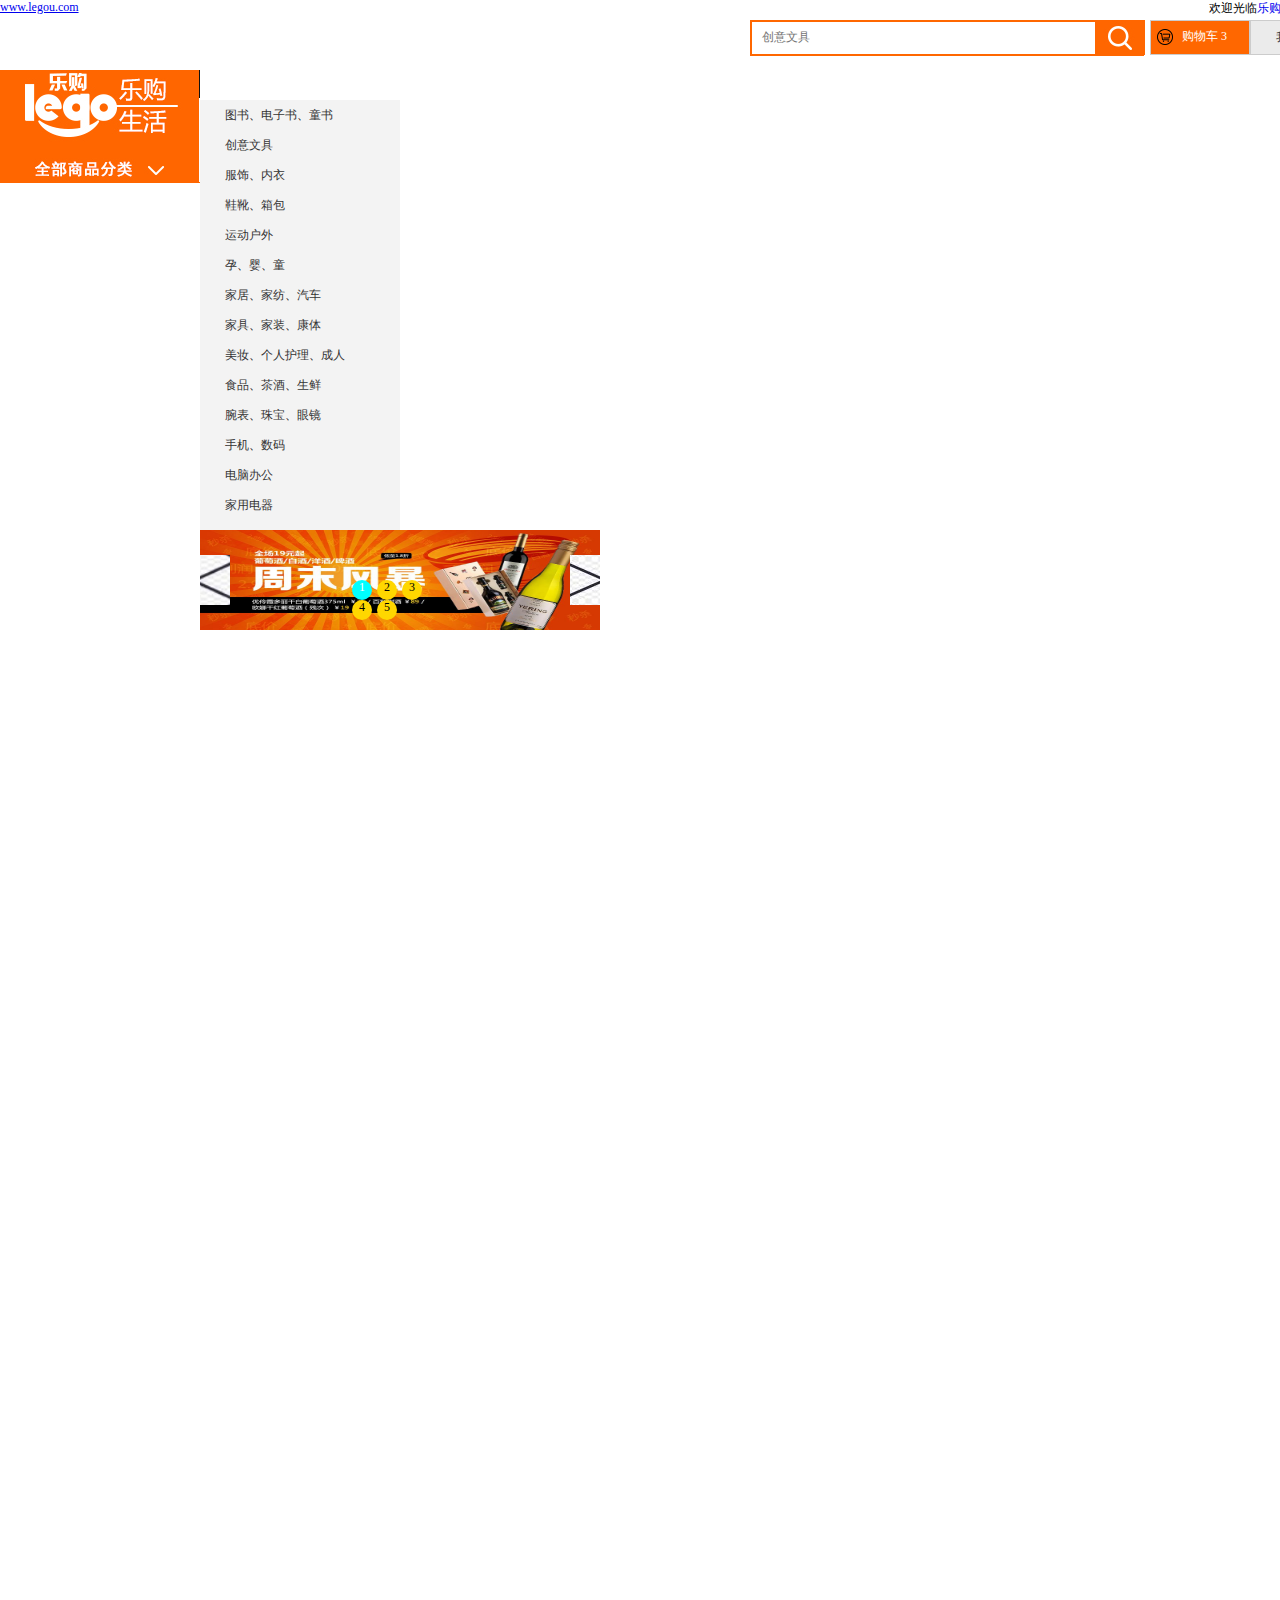
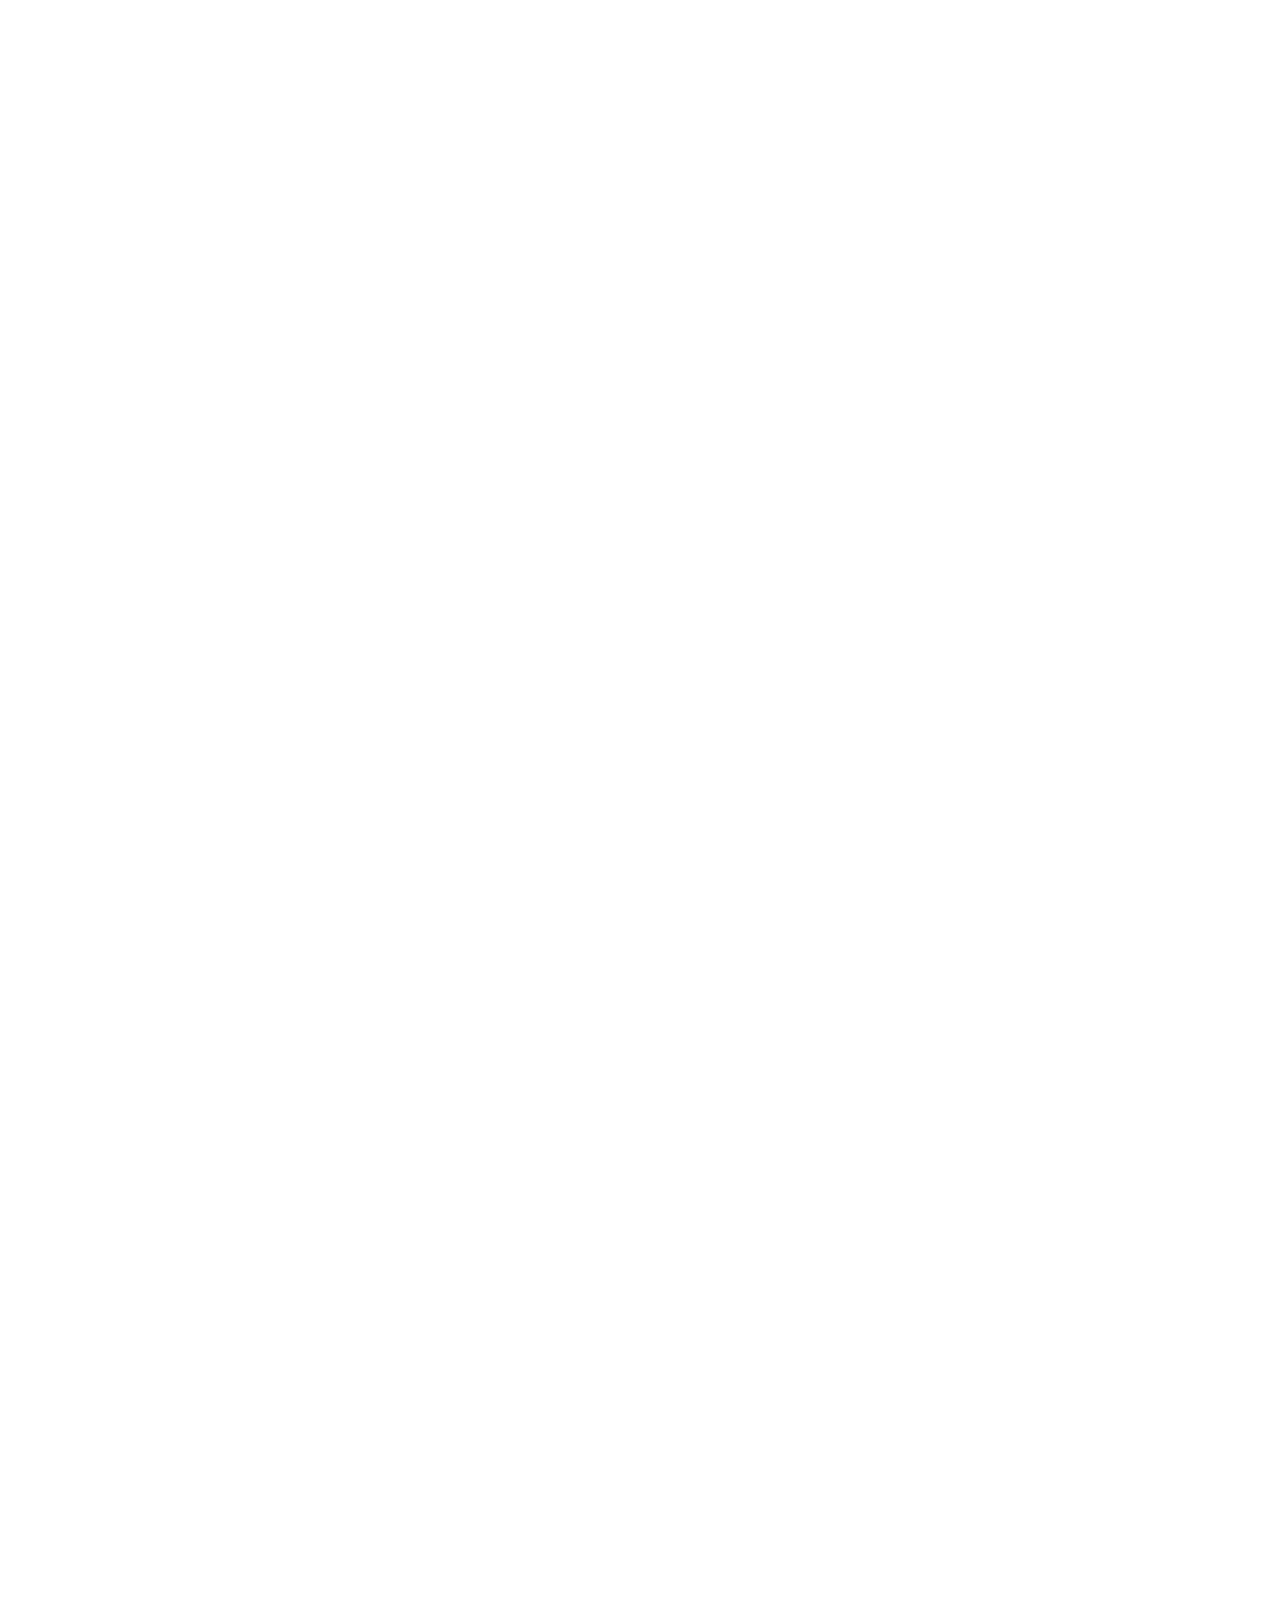
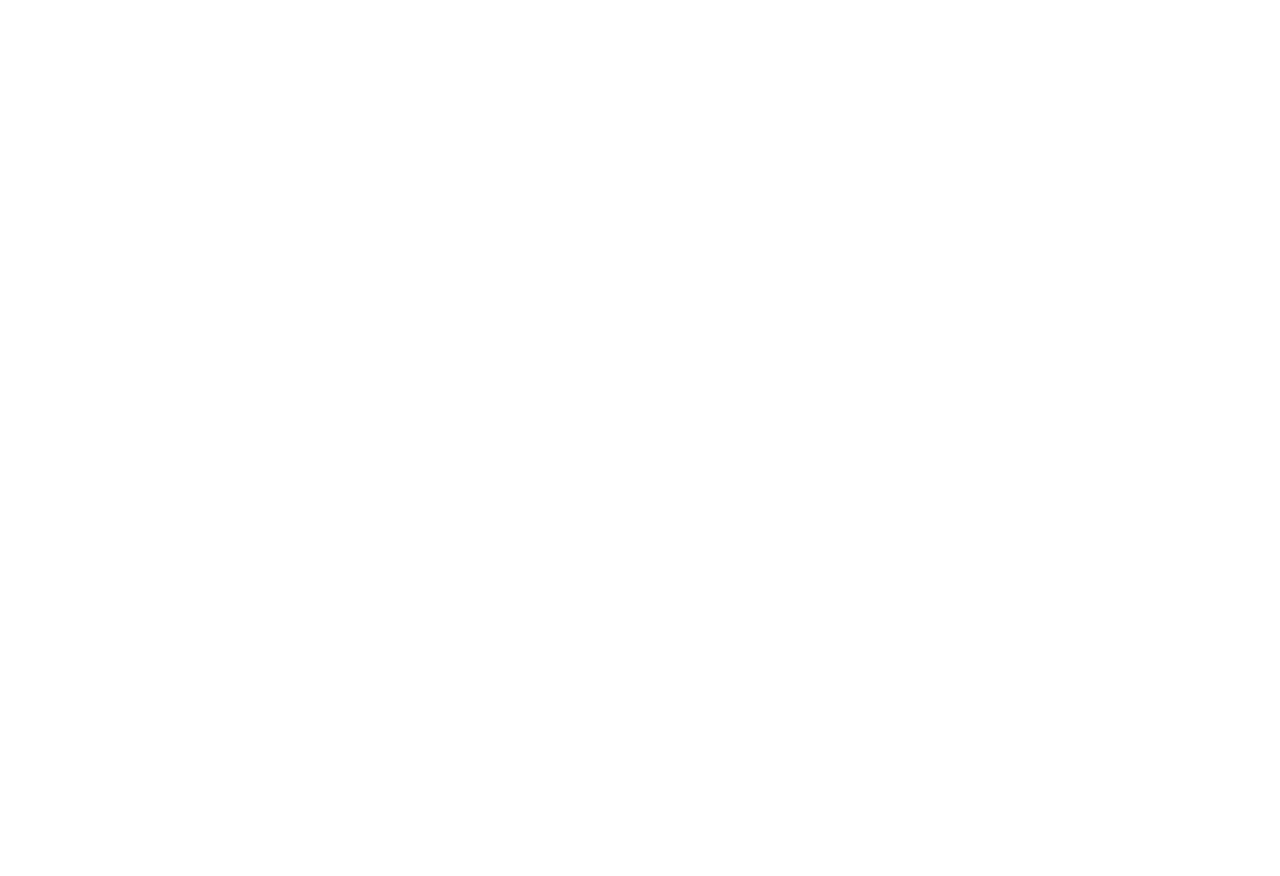
<file: code/ch3/index.html>
<!DOCTYPE html>
<html lang="en">
    <head>
        <meta charset="UTF-8">
        <meta name="viewport" content="width=device-width,initial-scale=1.0">
        <title>乐购(lego.COM)-正品低价、品质保障、配送及时、轻松购物！</title>
        <meta name="description"
          content="乐购LEGOU-专业的综合网上购物商城,销售家电、数码通讯、电脑、家居百货、服装服饰、母婴、图书、食品等数万个品牌优质商品.便捷、诚信的服务，为您提供愉悦的网上购物体验!"/>
    <meta name="Keywords" content="网上购物,网上商城,手机,笔记本,电脑,MP3,CD,VCD,DV,相机,数码,配件,手表,存储卡,乐购"/>
    <!--引入样式-->
     <link rel="stylesheet" href="../../css/reset.css">
     <link rel="stylesheet" href="../../css/common.css">
     <link rel="stylesheet" href="../../css/index.css">
     <!--轮播样式-->
     <link rel="stylesheet" href="../../css/slider.css">
    </head>
    <body>
        <!--1.顶部-->
        <div class="topbar">
      <!--内容容器-->
      <div class="container clearfix">
           <p class="fl"><a href="#">www.legou.com</a></p>
           <p class="fr"><span>欢迎光临<a class="title" href="#">乐购</a></span>,<span>请 <a href="#" class="login">登录</a>\<a class="register" href="#">注册</a></span></p>
      </div> 

        </div>
        <!--2.导航-->
        <div class="nav container">
          <!--搜索框 购物车 订单-->
             <div class="search-shopcart-order clearfix">
               <!--购物车和订单-->
                <div class="shopcart-order fr">
                      <button><span></span><span>购物车 </span><span>3</span></button>  
                      <button>我的订单</button>
                </div>
                <!--搜索框-->
             <div class="search-input fr">
                 <input class="search" placeholder="创意文具" type="text"> 
                 <span></span>
             </div>
             
            </div>
            <!--分类导航-->
             <div class="category-menu  clearfix">
                 <!--左侧-->
                 <div class="left-logo fl">
                     <img src="../../img/logo.jpg" alt="">
                 </div>
                 <!--右侧-->
                 <ul class="fr">
                     <li>图书</li>
                     <li>电子书</li>
                     <li>原创文学</li>
                     <li>服装</li>
                     <li>户外运动</li>
                     <li>孕婴童</li>
                     <li>家居</li>
                     <li>创意文具</li>
                     <li>地方特产</li>
                     <li>海外购</li>
                     <li>电器城</li>
                </ul>
             </div>
             
        </div>
        <!--3.分类导航和banner-->
        <div class="menu container clearfix">
            <!--左侧导航-->
            <div class="sidemenu fl">
                <ul>
                    <li>
                        <!--一级导航-->
                        <p class="title">
                        <a href="">图书</a>、<a href="">电子书</a>、<a href="">童书</a>
                        </p>
                        <!--二级导航-->
                        <div class="submenu">
                            子菜单1
                        </div>
                    </li>
                    <li>
                        <!--一级导航-->
                        <p class="title">
                        <a href="">创意文具</a>
                        </p>
                        <!--二级导航-->
                        <div class="submenu">
                            子菜单1
                        </div>
                    </li>
                    <li>
                        <!--一级导航-->
                        <p class="title">
                        <a href="">服饰</a>、<a href="">内衣</a>
                        </p>
                        <!--二级导航-->
                        <div class="submenu">
                            子菜单1
                        </div>
                    </li>
                    <li>
                        <!--一级导航-->
                        <p class="title">
                        <a href="">鞋靴</a>、<a href="">箱包</a>
                        </p>
                        <!--二级导航-->
                        <div class="submenu">
                            子菜单1
                        </div>
                    </li>
                    <li>
                        <!--一级导航-->
                        <p class="title">
                        <a href="">运动户外</a>
                        </p>
                        <!--二级导航-->
                        <div class="submenu">
                            子菜单1
                        </div>
                    </li>
                    <li>
                        <!--一级导航-->
                        <p class="title">
                        <a href="">孕</a>、<a href="">婴</a>、<a href="">童</a>
                        </p>
                        <!--二级导航-->
                        <div class="submenu">
                            子菜单1
                        </div>
                    </li>
                    <li>
                        <!--一级导航-->
                        <p class="title">
                        <a href="">家居</a>、<a href="">家纺</a>、<a href="">汽车</a>
                        </p>
                        <!--二级导航-->
                        <div class="submenu">
                            子菜单1
                        </div>
                    </li>
                    <li>
                        <!--一级导航-->
                        <p class="title">
                        <a href="">家具</a>、<a href="">家装</a>、<a href="">康体</a>
                        </p>
                        <!--二级导航-->
                        <div class="submenu">
                            子菜单1
                        </div>
                    </li>
                    <li>
                        <!--一级导航-->
                        <p class="title">
                        <a href="">美妆</a>、<a href="">个人护理</a>、<a href="">成人</a>
                        </p>
                        <!--二级导航-->
                        <div class="submenu">
                            子菜单1
                        </div>
                    </li>
                    <li>
                        <!--一级导航-->
                        <p class="title">
                        <a href="">食品</a>、<a href="">茶酒</a>、<a href="">生鲜</a>
                        </p>
                        <!--二级导航-->
                        <div class="submenu">
                            子菜单1
                        </div>
                    </li>
                    <li>
                        <!--一级导航-->
                        <p class="title">
                        <a href="">腕表</a>、<a href="">珠宝</a>、<a href="">眼镜</a>
                        </p>
                        <!--二级导航-->
                        <div class="submenu">
                            子菜单1
                        </div>
                    </li>
                    <li>
                        <!--一级导航-->
                        <p class="title">
                        <a href="">手机</a>、<a href="">数码</a>
                        </p>
                        <!--二级导航-->
                        <div class="submenu">
                            子菜单1
                        </div>
                    </li>
                    <li>
                        <!--一级导航-->
                        <p class="title">
                        <a href="">电脑办公</a>
                        </p>
                        <!--二级导航-->
                        <div class="submenu">
                            子菜单1
                        </div>
                    </li>
                    <li>
                        <!--一级导航-->
                        <p class="title">
                        <a href="">家用电器</a>
                        </p>
                        <!--二级导航-->
                        <div class="submenu">
                            子菜单1
                        </div>
                    </li>
                </ul>
            </div>
            <!--右侧banner-->
            <div class="banner fr">
                <!--轮播容器-->
                		<!--轮播开始-->
		<div class="pptbox" id="bannerInner">
			<!--轮播的内容-->
			<ul class="innerwrapper">
				<li>
					<a href="#"><img src="../../img/banner1.jpg" /></a>
				</li>
				<li>
					<a href="#"><img src="../../img/banner2.jpg" /></a>
				</li>
				<li>
					<a href="#"><img src="../../img/banner3.jpg" /></a>
				</li>
				<li>
					<a href="#"><img src="../../img/banner4.jpg" /></a>
				</li>
				<li>
					<a href="#"><img src="../../img/banner5.jpg" /></a>
				</li>
			</ul>
			<!--数字控制器-->
			<ul class="controls">
				<li class="current">1</li>
				<li>2</li>
				<li>3</li>
				<li>4</li>
				<li>5</li>
			</ul>
			<!--按钮控制器-->
			<span class="btnleft"></span>
			<span class="btnright"></span>
		</div>
            </div>
        </div>
        <!--4.今日推荐-->
        <div class="recommend container">

        </div>
        <!--5.电子书-->
        <div class="ebooks container">

        </div> 

     
        <!--6.服装-->
        <div class="clothes container"> 

        </div>
        <!--7.户外运动-->
        <div class="sport container">

        </div>
        <!--8.童装-->
        <div class="children-clothe container">

        </div>
        <!--9.家居日用-->
        <div class="daily container">

        </div>
        <!--10.推广商品-->
        <div class="promotion container">

        </div>
        <!--11.尾部-->
        <div class="footer">

        </div>
        <!--引入jquery.min.js-->
        <script src="../../js/jquery-1.11.0.js"></script>
        <!--引入轮播插件-->
        <script src="../../js/slider.js"></script>
        <!--引入自己写的js文件-->
        <script src="../../js/index.js"></script>
    </body>
</html>
</file>
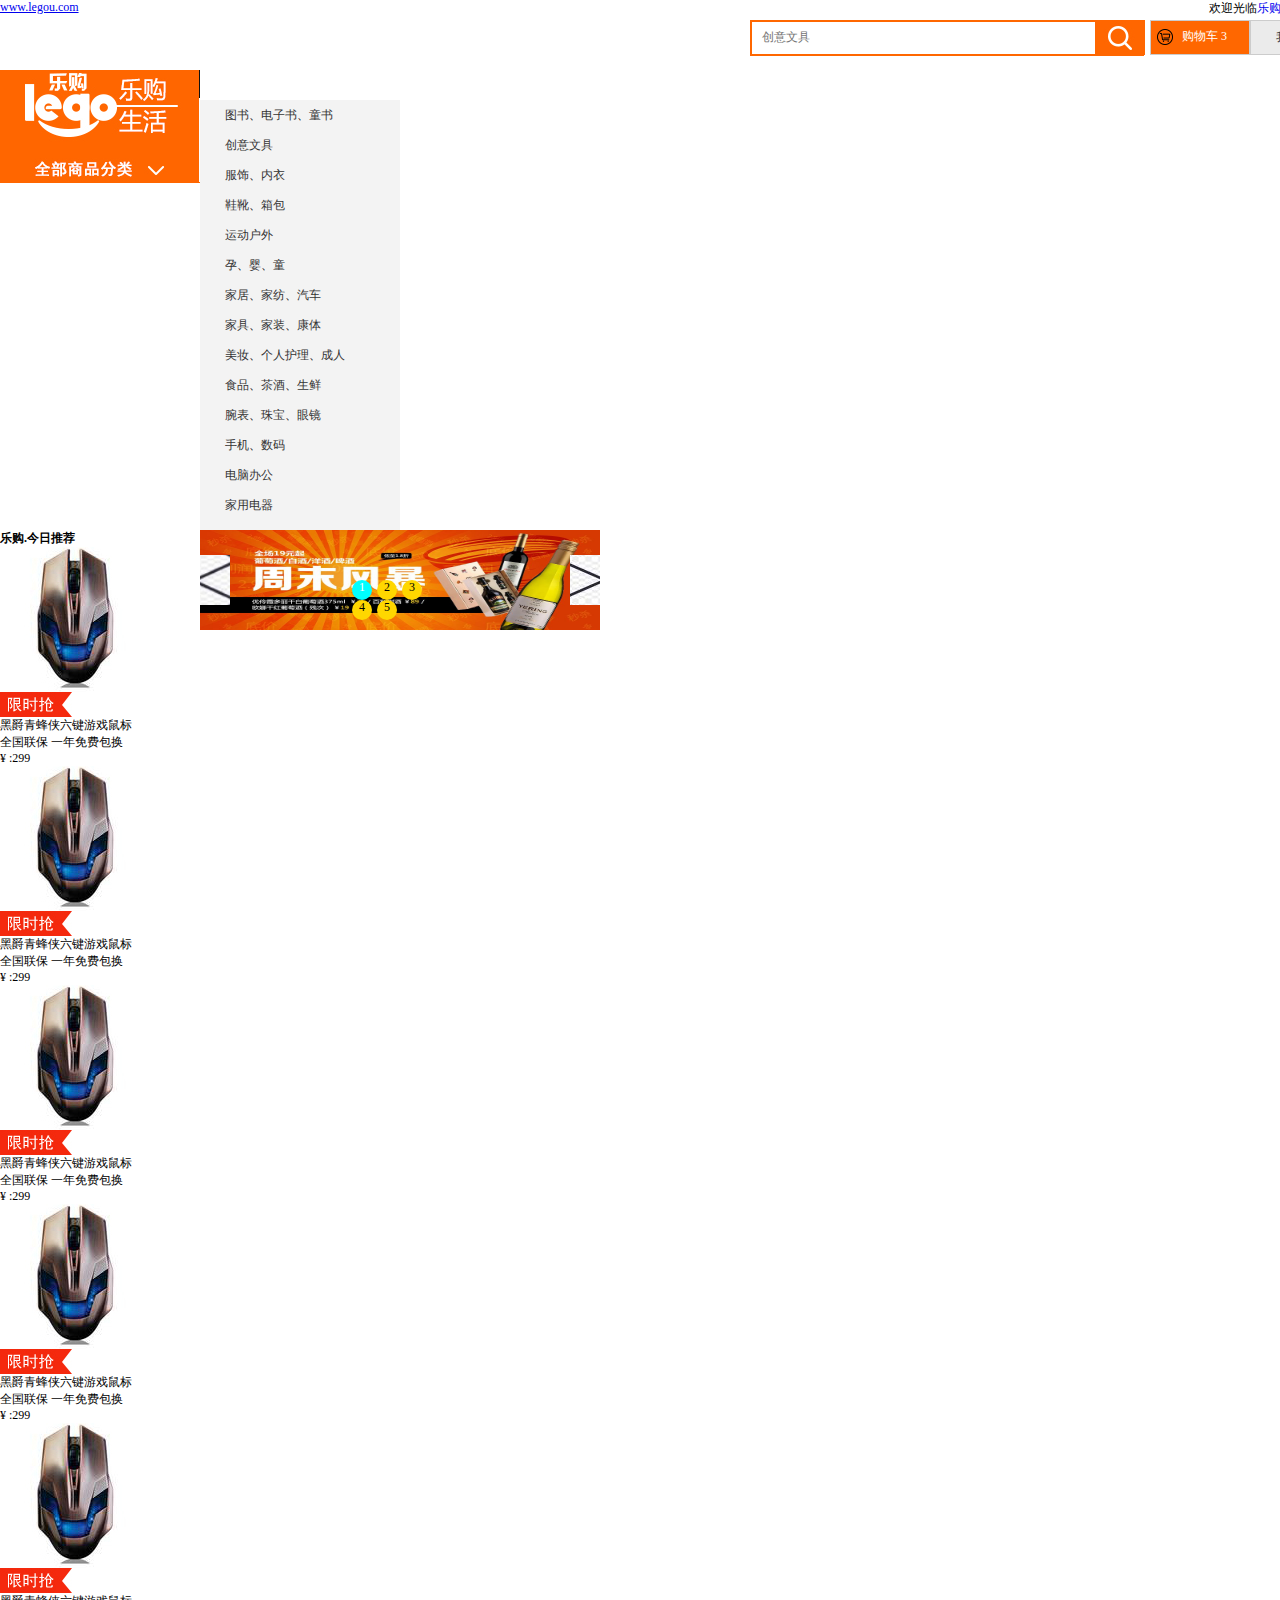
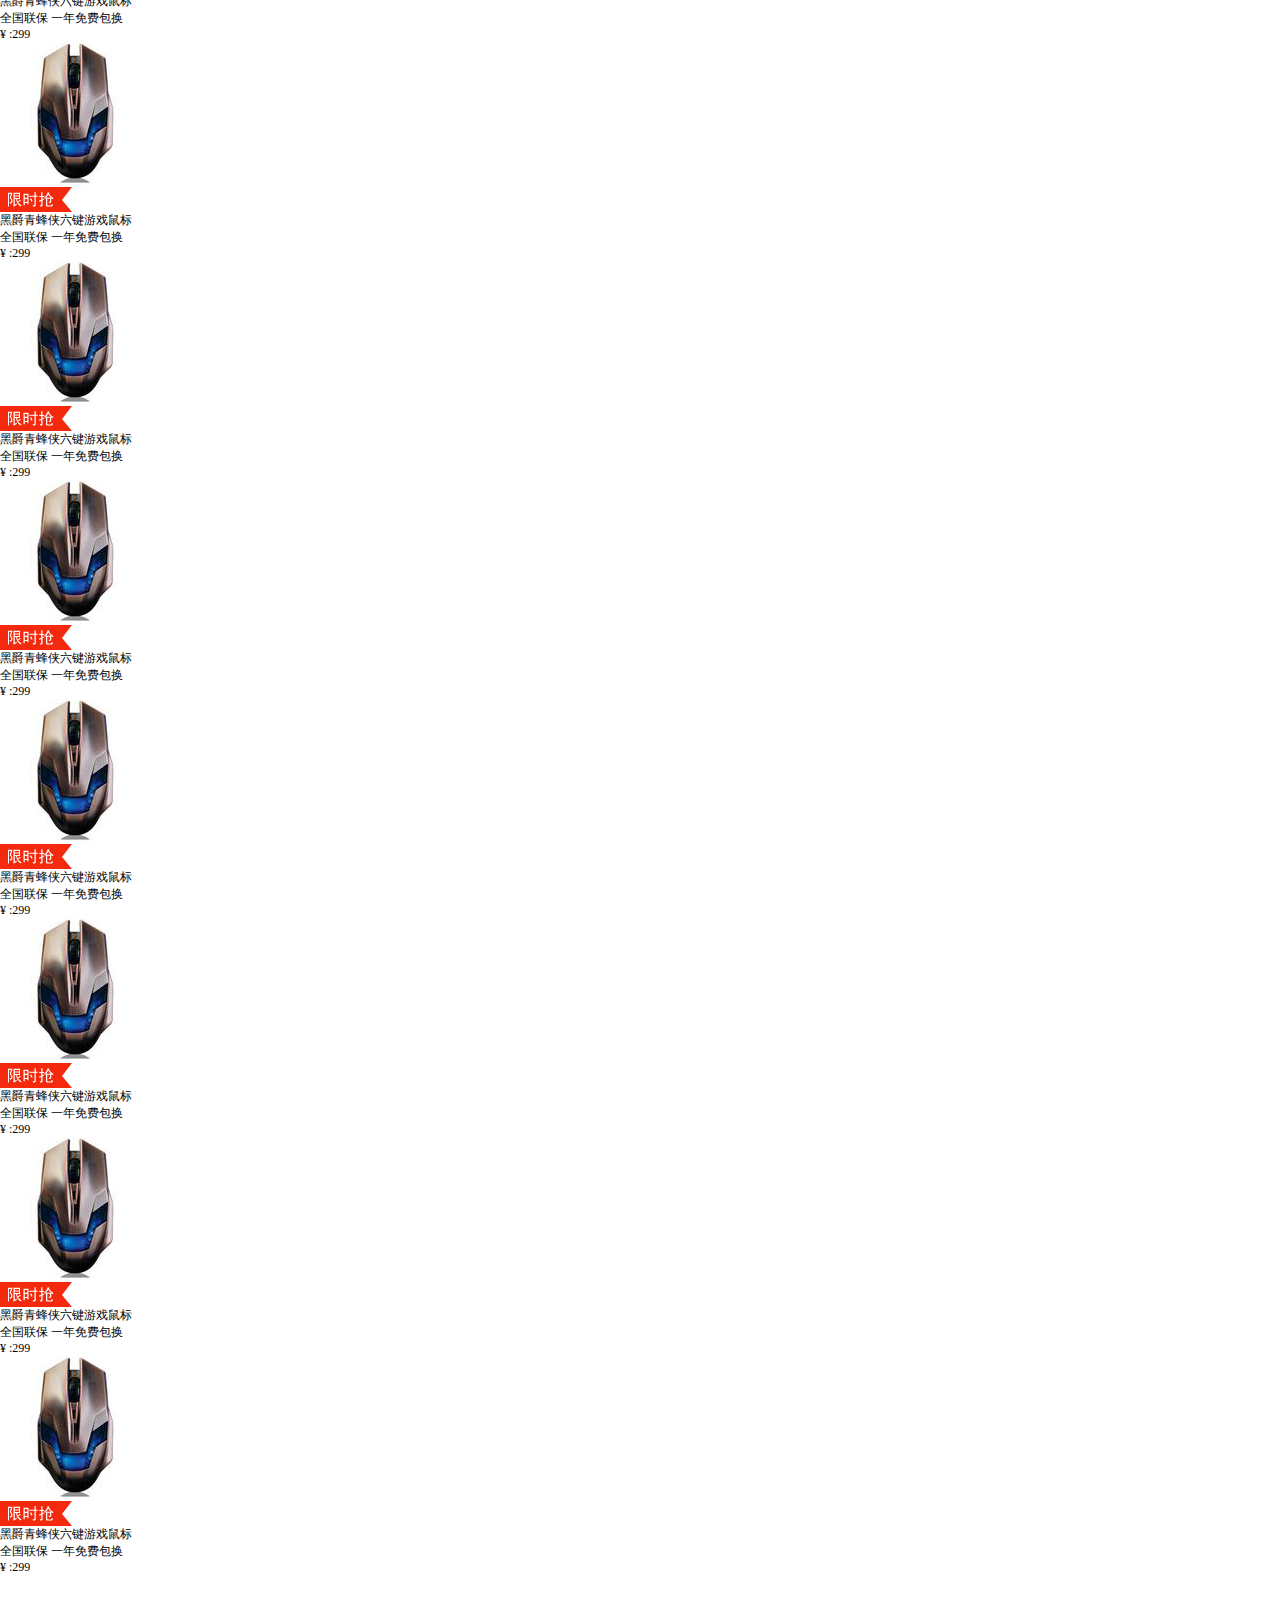
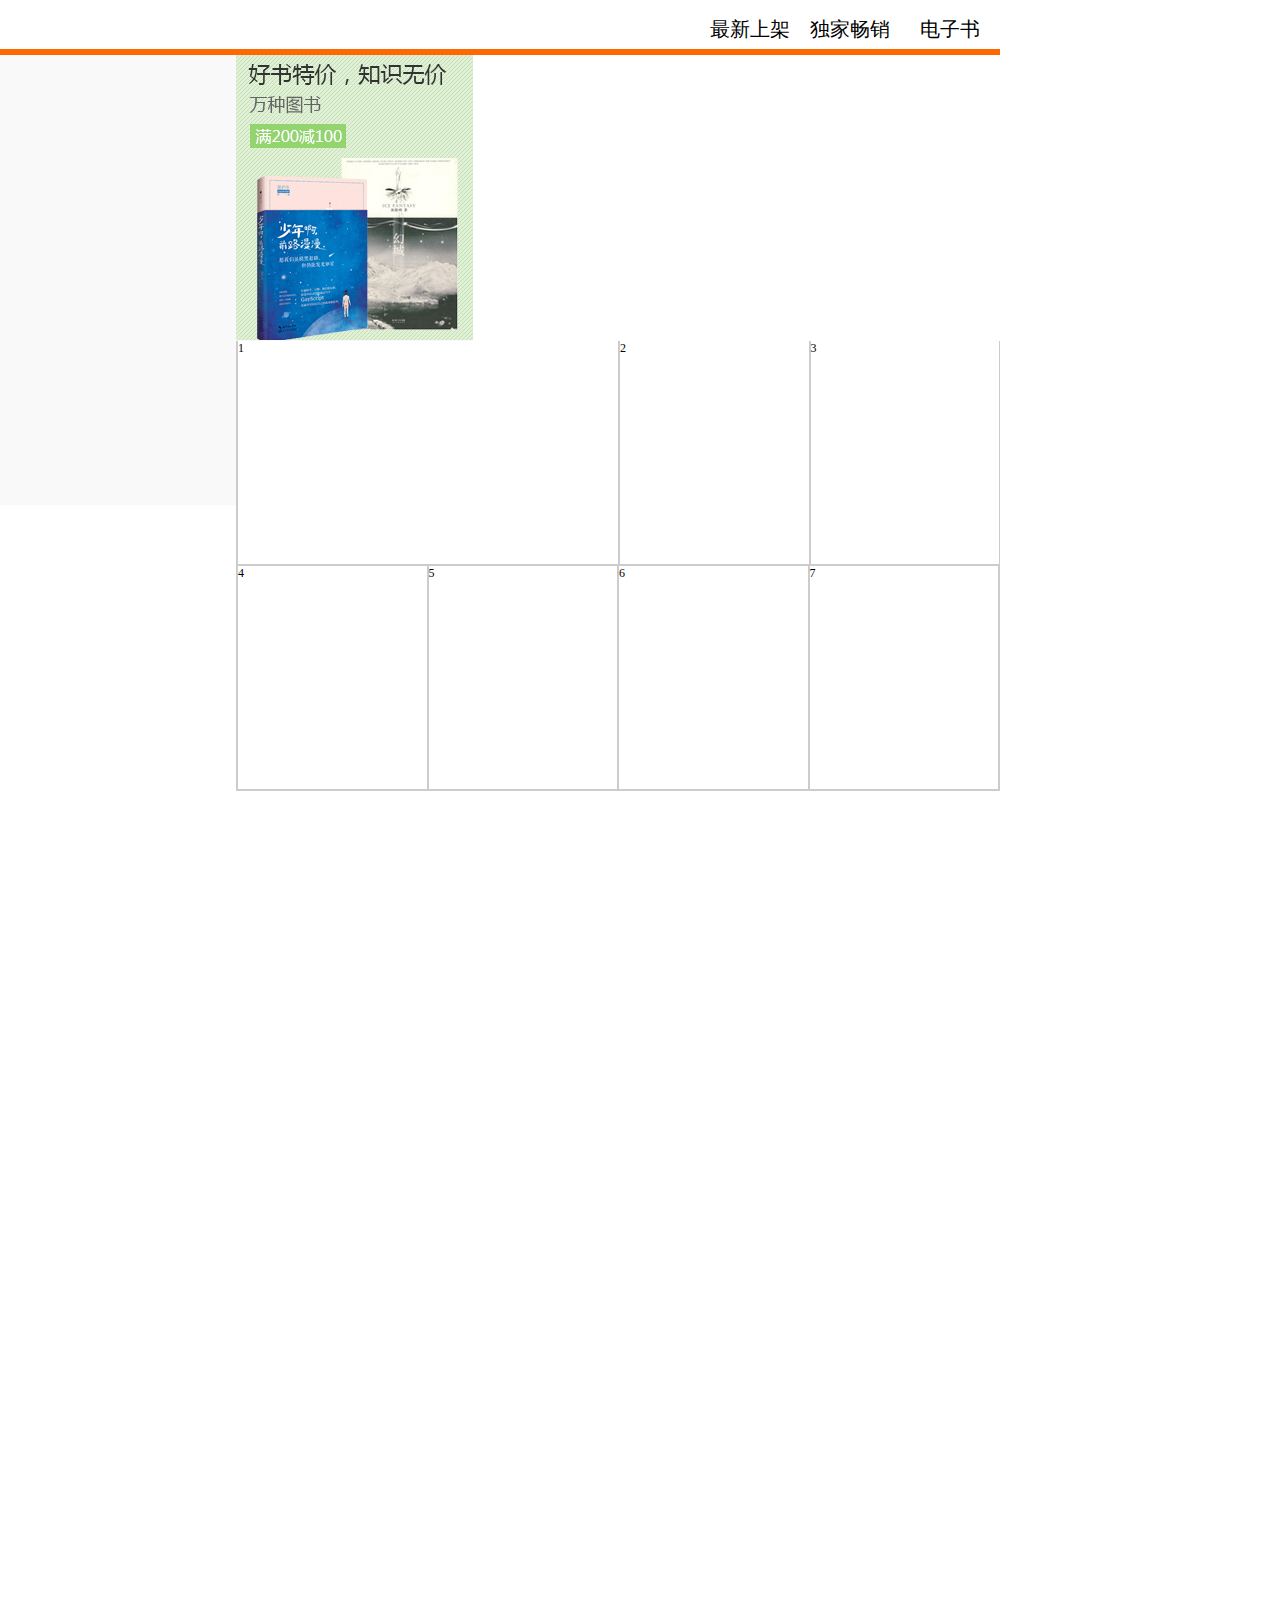
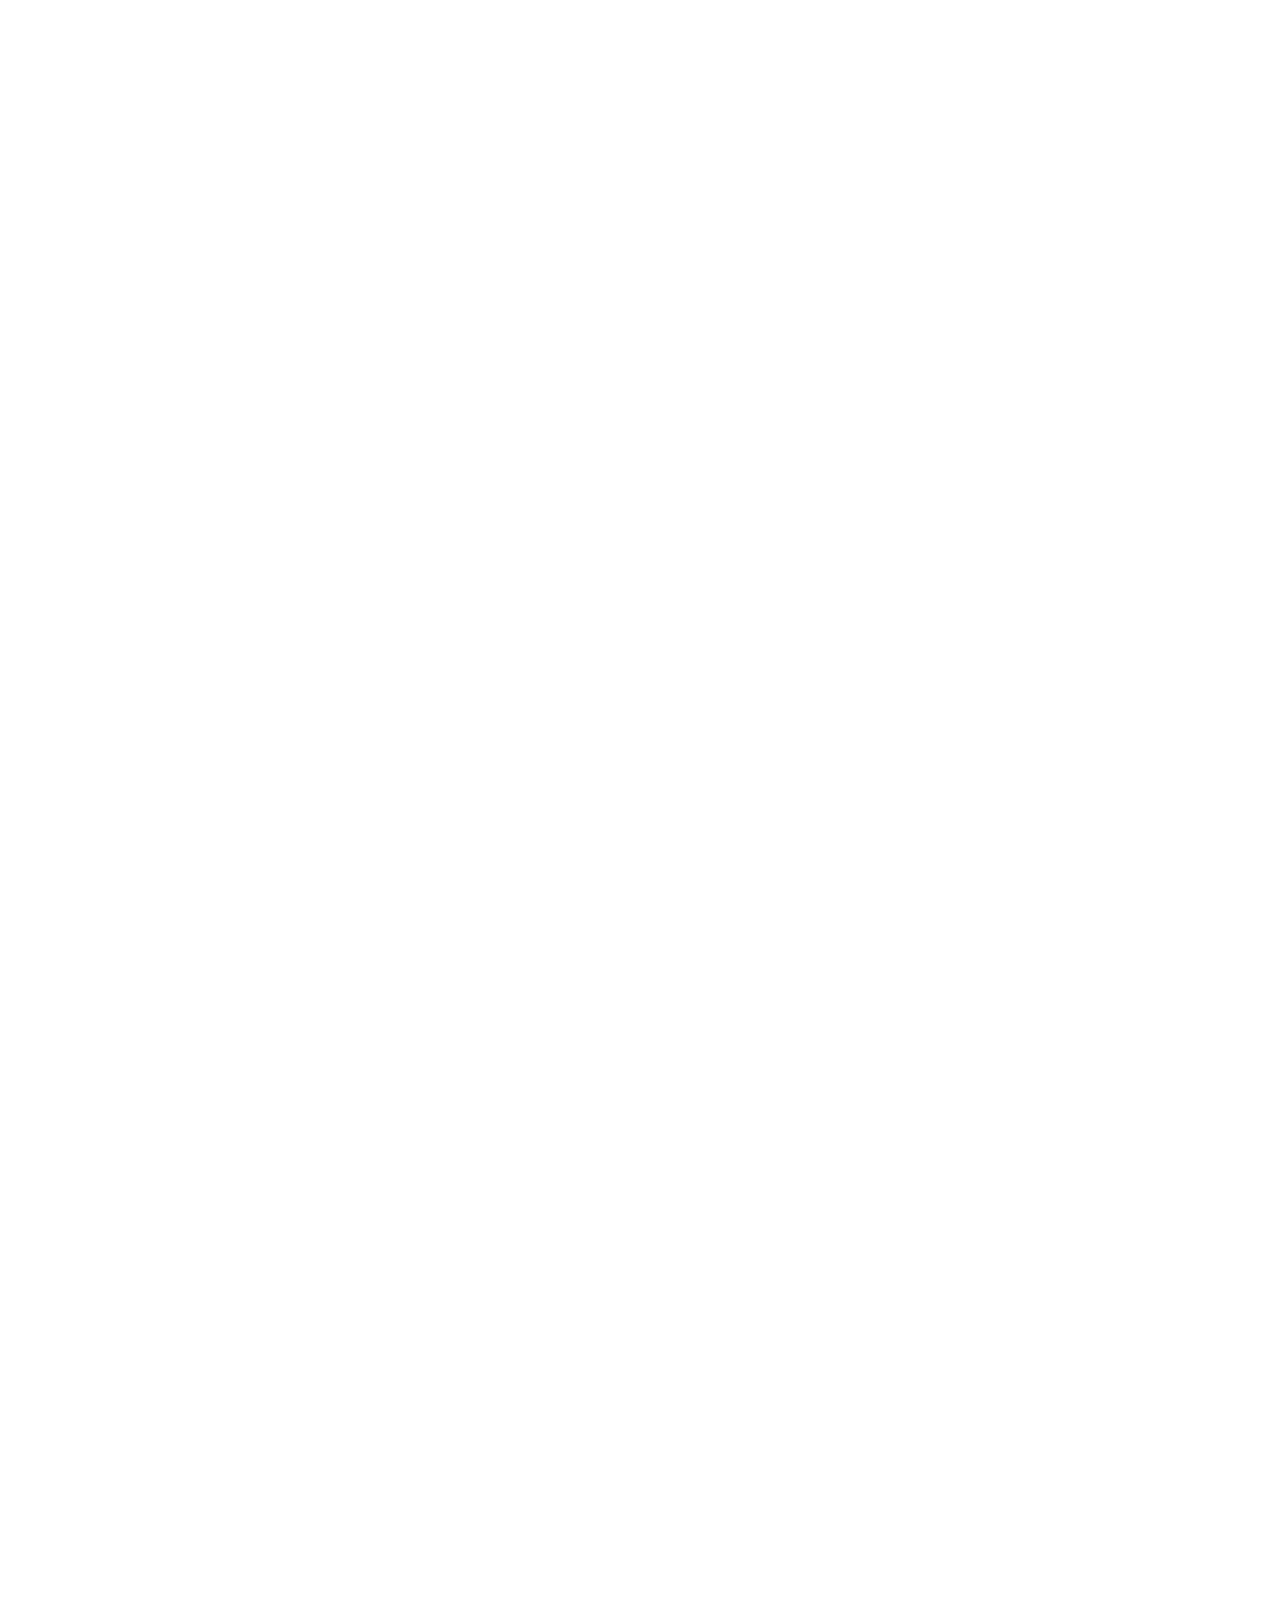
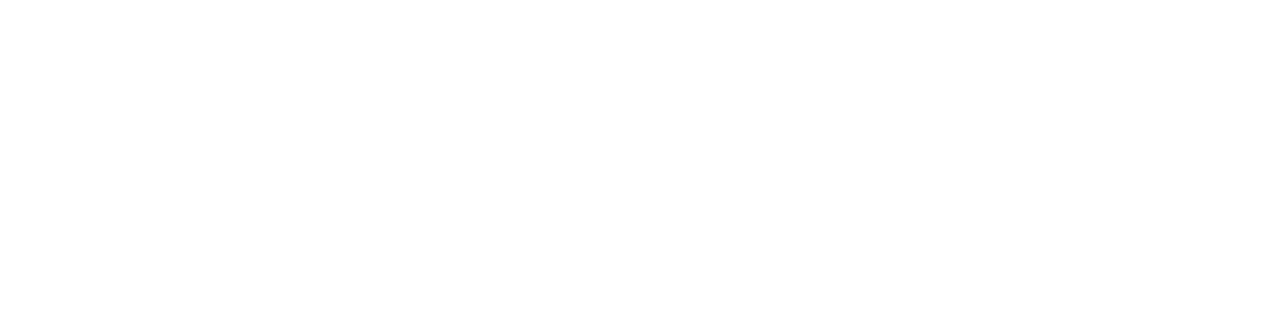
<file: code/ch4/index.html>
<!DOCTYPE html>
<html lang="en">
    <head>
        <meta charset="UTF-8">
        <meta name="viewport" content="width=device-width,initial-scale=1.0">
        <title>乐购(lego.COM)-正品低价、品质保障、配送及时、轻松购物！</title>
        <meta name="description"
          content="乐购LEGOU-专业的综合网上购物商城,销售家电、数码通讯、电脑、家居百货、服装服饰、母婴、图书、食品等数万个品牌优质商品.便捷、诚信的服务，为您提供愉悦的网上购物体验!"/>
    <meta name="Keywords" content="网上购物,网上商城,手机,笔记本,电脑,MP3,CD,VCD,DV,相机,数码,配件,手表,存储卡,乐购"/>
    <!--引入样式-->
     <link rel="stylesheet" href="../../css/reset.css">
     <link rel="stylesheet" href="../../css/common.css">
     <link rel="stylesheet" href="../../css/index.css">
     <!--轮播样式-->
     <link rel="stylesheet" href="../../css/slider.css">
    </head>
    <body>
        <!--1.顶部-->
        <div class="topbar">
      <!--内容容器-->
      <div class="container clearfix">
           <p class="fl"><a href="#">www.legou.com</a></p>
           <p class="fr"><span>欢迎光临<a class="title" href="#">乐购</a></span>,<span>请 <a href="#" class="login">登录</a>\<a class="register" href="#">注册</a></span></p>
      </div> 

        </div>
        <!--2.导航-->
        <div class="nav container">
          <!--搜索框 购物车 订单-->
             <div class="search-shopcart-order clearfix">
               <!--购物车和订单-->
                <div class="shopcart-order fr">
                      <button><span></span><span>购物车 </span><span>3</span></button>  
                      <button>我的订单</button>
                </div>
                <!--搜索框-->
             <div class="search-input fr">
                 <input class="search" placeholder="创意文具" type="text"> 
                 <span></span>
             </div>
             
            </div>
            <!--分类导航-->
             <div class="category-menu  clearfix">
                 <!--左侧-->
                 <div class="left-logo fl">
                     <img src="../../img/logo.jpg" alt="">
                 </div>
                 <!--右侧-->
                 <ul class="fr">
                     <li>图书</li>
                     <li>电子书</li>
                     <li>原创文学</li>
                     <li>服装</li>
                     <li>户外运动</li>
                     <li>孕婴童</li>
                     <li>家居</li>
                     <li>创意文具</li>
                     <li>地方特产</li>
                     <li>海外购</li>
                     <li>电器城</li>
                </ul>
             </div>
             
        </div>
        <!--3.分类导航和banner-->
        <div class="menu container clearfix">
            <!--左侧导航-->
            <div class="sidemenu fl">
                <ul>
                    <li>
                        <!--一级导航-->
                        <p class="title">
                        <a href="">图书</a>、<a href="">电子书</a>、<a href="">童书</a>
                        </p>
                        <!--二级导航-->
                        <div class="submenu">
                            子菜单1
                        </div>
                    </li>
                    <li>
                        <!--一级导航-->
                        <p class="title">
                        <a href="">创意文具</a>
                        </p>
                        <!--二级导航-->
                        <div class="submenu">
                            子菜单1
                        </div>
                    </li>
                    <li>
                        <!--一级导航-->
                        <p class="title">
                        <a href="">服饰</a>、<a href="">内衣</a>
                        </p>
                        <!--二级导航-->
                        <div class="submenu">
                            子菜单1
                        </div>
                    </li>
                    <li>
                        <!--一级导航-->
                        <p class="title">
                        <a href="">鞋靴</a>、<a href="">箱包</a>
                        </p>
                        <!--二级导航-->
                        <div class="submenu">
                            子菜单1
                        </div>
                    </li>
                    <li>
                        <!--一级导航-->
                        <p class="title">
                        <a href="">运动户外</a>
                        </p>
                        <!--二级导航-->
                        <div class="submenu">
                            子菜单1
                        </div>
                    </li>
                    <li>
                        <!--一级导航-->
                        <p class="title">
                        <a href="">孕</a>、<a href="">婴</a>、<a href="">童</a>
                        </p>
                        <!--二级导航-->
                        <div class="submenu">
                            子菜单1
                        </div>
                    </li>
                    <li>
                        <!--一级导航-->
                        <p class="title">
                        <a href="">家居</a>、<a href="">家纺</a>、<a href="">汽车</a>
                        </p>
                        <!--二级导航-->
                        <div class="submenu">
                            子菜单1
                        </div>
                    </li>
                    <li>
                        <!--一级导航-->
                        <p class="title">
                        <a href="">家具</a>、<a href="">家装</a>、<a href="">康体</a>
                        </p>
                        <!--二级导航-->
                        <div class="submenu">
                            子菜单1
                        </div>
                    </li>
                    <li>
                        <!--一级导航-->
                        <p class="title">
                        <a href="">美妆</a>、<a href="">个人护理</a>、<a href="">成人</a>
                        </p>
                        <!--二级导航-->
                        <div class="submenu">
                            子菜单1
                        </div>
                    </li>
                    <li>
                        <!--一级导航-->
                        <p class="title">
                        <a href="">食品</a>、<a href="">茶酒</a>、<a href="">生鲜</a>
                        </p>
                        <!--二级导航-->
                        <div class="submenu">
                            子菜单1
                        </div>
                    </li>
                    <li>
                        <!--一级导航-->
                        <p class="title">
                        <a href="">腕表</a>、<a href="">珠宝</a>、<a href="">眼镜</a>
                        </p>
                        <!--二级导航-->
                        <div class="submenu">
                            子菜单1
                        </div>
                    </li>
                    <li>
                        <!--一级导航-->
                        <p class="title">
                        <a href="">手机</a>、<a href="">数码</a>
                        </p>
                        <!--二级导航-->
                        <div class="submenu">
                            子菜单1
                        </div>
                    </li>
                    <li>
                        <!--一级导航-->
                        <p class="title">
                        <a href="">电脑办公</a>
                        </p>
                        <!--二级导航-->
                        <div class="submenu">
                            子菜单1
                        </div>
                    </li>
                    <li>
                        <!--一级导航-->
                        <p class="title">
                        <a href="">家用电器</a>
                        </p>
                        <!--二级导航-->
                        <div class="submenu">
                            子菜单1
                        </div>
                    </li>
                </ul>
            </div>
            <!--右侧banner-->
            <div class="banner fr">
                <!--轮播容器-->
                		<!--轮播开始-->
		<div class="pptbox" id="bannerInner">
			<!--轮播的内容-->
			<ul class="innerwrapper">
				<li>
					<a href="#"><img src="../../img/banner1.jpg" /></a>
				</li>
				<li>
					<a href="#"><img src="../../img/banner2.jpg" /></a>
				</li>
				<li>
					<a href="#"><img src="../../img/banner3.jpg" /></a>
				</li>
				<li>
					<a href="#"><img src="../../img/banner4.jpg" /></a>
				</li>
				<li>
					<a href="#"><img src="../../img/banner5.jpg" /></a>
				</li>
			</ul>
			<!--数字控制器-->
			<ul class="controls">
				<li class="current">1</li>
				<li>2</li>
				<li>3</li>
				<li>4</li>
				<li>5</li>
			</ul>
			<!--按钮控制器-->
			<span class="btnleft"></span>
			<span class="btnright"></span>
		</div>
            </div>
        </div>
        <!--4.今日推荐-->
        <div class="recommend container">
            <!--标题-->
            <h1 class="title">
                乐购.今日推荐
                </h1>
            <!--推荐内容-->
            <div class="recommend-content">
                <ul>
                    <li>
                        <img src="../../img/mouse.jpg" alt="">
                        <p class="limit-time"><img src="../../img/limitTime.jpg" alt=""></p>
                        <p class="desc">黑爵青蜂侠六键游戏鼠标</p>
                        <p class="text">全国联保 一年免费包换</p>
                        <p class="price">&yen; :299</p>
                    </li>
                    <li>
                        <img src="../../img/mouse.jpg" alt="">
                        <p class="limit-time"><img src="../../img/limitTime.jpg" alt=""></p>
                        <p class="desc">黑爵青蜂侠六键游戏鼠标</p>
                        <p class="text">全国联保 一年免费包换</p>
                        <p class="price">&yen; :299</p>
                    </li>
                    <li>
                        <img src="../../img/mouse.jpg" alt="">
                        <p class="limit-time"><img src="../../img/limitTime.jpg" alt=""></p>
                        <p class="desc">黑爵青蜂侠六键游戏鼠标</p>
                        <p class="text">全国联保 一年免费包换</p>
                        <p class="price">&yen; :299</p>
                    </li>
                    <li>
                        <img src="../../img/mouse.jpg" alt="">
                        <p class="limit-time"><img src="../../img/limitTime.jpg" alt=""></p>
                        <p class="desc">黑爵青蜂侠六键游戏鼠标</p>
                        <p class="text">全国联保 一年免费包换</p>
                        <p class="price">&yen; :299</p>
                    </li>
                    <li>
                        <img src="../../img/mouse.jpg" alt="">
                        <p class="limit-time"><img src="../../img/limitTime.jpg" alt=""></p>
                        <p class="desc">黑爵青蜂侠六键游戏鼠标</p>
                        <p class="text">全国联保 一年免费包换</p>
                        <p class="price">&yen; :299</p>
                    </li>
                    <li>
                        <img src="../../img/mouse.jpg" alt="">
                        <p class="limit-time"><img src="../../img/limitTime.jpg" alt=""></p>
                        <p class="desc">黑爵青蜂侠六键游戏鼠标</p>
                        <p class="text">全国联保 一年免费包换</p>
                        <p class="price">&yen; :299</p>
                    </li>
                    <li>
                        <img src="../../img/mouse.jpg" alt="">
                        <p class="limit-time"><img src="../../img/limitTime.jpg" alt=""></p>
                        <p class="desc">黑爵青蜂侠六键游戏鼠标</p>
                        <p class="text">全国联保 一年免费包换</p>
                        <p class="price">&yen; :299</p>
                    </li>
                    <li>
                        <img src="../../img/mouse.jpg" alt="">
                        <p class="limit-time"><img src="../../img/limitTime.jpg" alt=""></p>
                        <p class="desc">黑爵青蜂侠六键游戏鼠标</p>
                        <p class="text">全国联保 一年免费包换</p>
                        <p class="price">&yen; :299</p>
                    </li>
                    <li>
                        <img src="../../img/mouse.jpg" alt="">
                        <p class="limit-time"><img src="../../img/limitTime.jpg" alt=""></p>
                        <p class="desc">黑爵青蜂侠六键游戏鼠标</p>
                        <p class="text">全国联保 一年免费包换</p>
                        <p class="price">&yen; :299</p>
                    </li>
                    <li>
                        <img src="../../img/mouse.jpg" alt="">
                        <p class="limit-time"><img src="../../img/limitTime.jpg" alt=""></p>
                        <p class="desc">黑爵青蜂侠六键游戏鼠标</p>
                        <p class="text">全国联保 一年免费包换</p>
                        <p class="price">&yen; :299</p>
                    </li>
                    <li>
                        <img src="../../img/mouse.jpg" alt="">
                        <p class="limit-time"><img src="../../img/limitTime.jpg" alt=""></p>
                        <p class="desc">黑爵青蜂侠六键游戏鼠标</p>
                        <p class="text">全国联保 一年免费包换</p>
                        <p class="price">&yen; :299</p>
                    </li>
                    <li>
                        <img src="../../img/mouse.jpg" alt="">
                        <p class="limit-time"><img src="../../img/limitTime.jpg" alt=""></p>
                        <p class="desc">黑爵青蜂侠六键游戏鼠标</p>
                        <p class="text">全国联保 一年免费包换</p>
                        <p class="price">&yen; :299</p>
                    </li>
                    
                    
                </ul>
                </div>
            </div>
        <!--5.电子书-->
        <div class="ebooks container clearfix">
            
        <!--左侧盒子-->
        <div class="left-box fl">
            <!--顶部-->
            <div class="top clearfix">
                <!--标题-->
                <!--导航-->
            <ul class="fr">
                <li>最新上架</li>
                <li>独家畅销</li>
                <li>电子书</li>
            </ul>
        </div>
                <!--内容-->
                <div class="content clearfix">
                    <!--左侧广告-->
                    <div class="ads fl"></div>
                    <div class="top-img"></div>
                        <img src="../../img/top-img.jpg">
                    <div class="buttom-text"></div>
                        <ul>
                            <li></li>
                            <li></li>
                            <li></li>
                            <li></li>
                            <li></li>
                            <li></li>
                            <li></li>
                            <li></li>
                            <li></li>
                            <li></li>
                            <li></li>
                            <li></li>
                        </ul>
                    <!--右侧列表-->
                    <div class="ebooks-list fr">
                        <ul>
                            <li>1</li>
                            <li>2</li>
                            <li>3</li>
                            <li>4</li>
                            <li>5</li>
                            <li>6</li>
                            <li>7</li>
                            
                        </ul>

                    </div>

                </div>
                <h1 class="title fl"></h1>
                
            </div>
        </div>
        <!--右侧盒子-->
        <div class="right-box fr">

        </div>
        </div> 

     
        <!--6.服装-->
        <div class="clothes container"> 

        </div>
        <!--7.户外运动-->
        <div class="sport container">

        </div>
        <!--8.童装-->
        <div class="children-clothe container">

        </div>
        <!--9.家居日用-->
        <div class="daily container">

        </div>
        <!--10.推广商品-->
        <div class="promotion container">

        </div>
        <!--11.尾部-->
        <div class="footer">

        </div>
        <!--引入jquery.min.js-->
        <script src="../../js/jquery-1.11.0.js"></script>
        <!--引入轮播插件-->
        <script src="../../js/slider.js"></script>
        <!--引入自己写的js文件-->
        <script src="../../js/index.js"></script>
    </body>
</html>
</file>
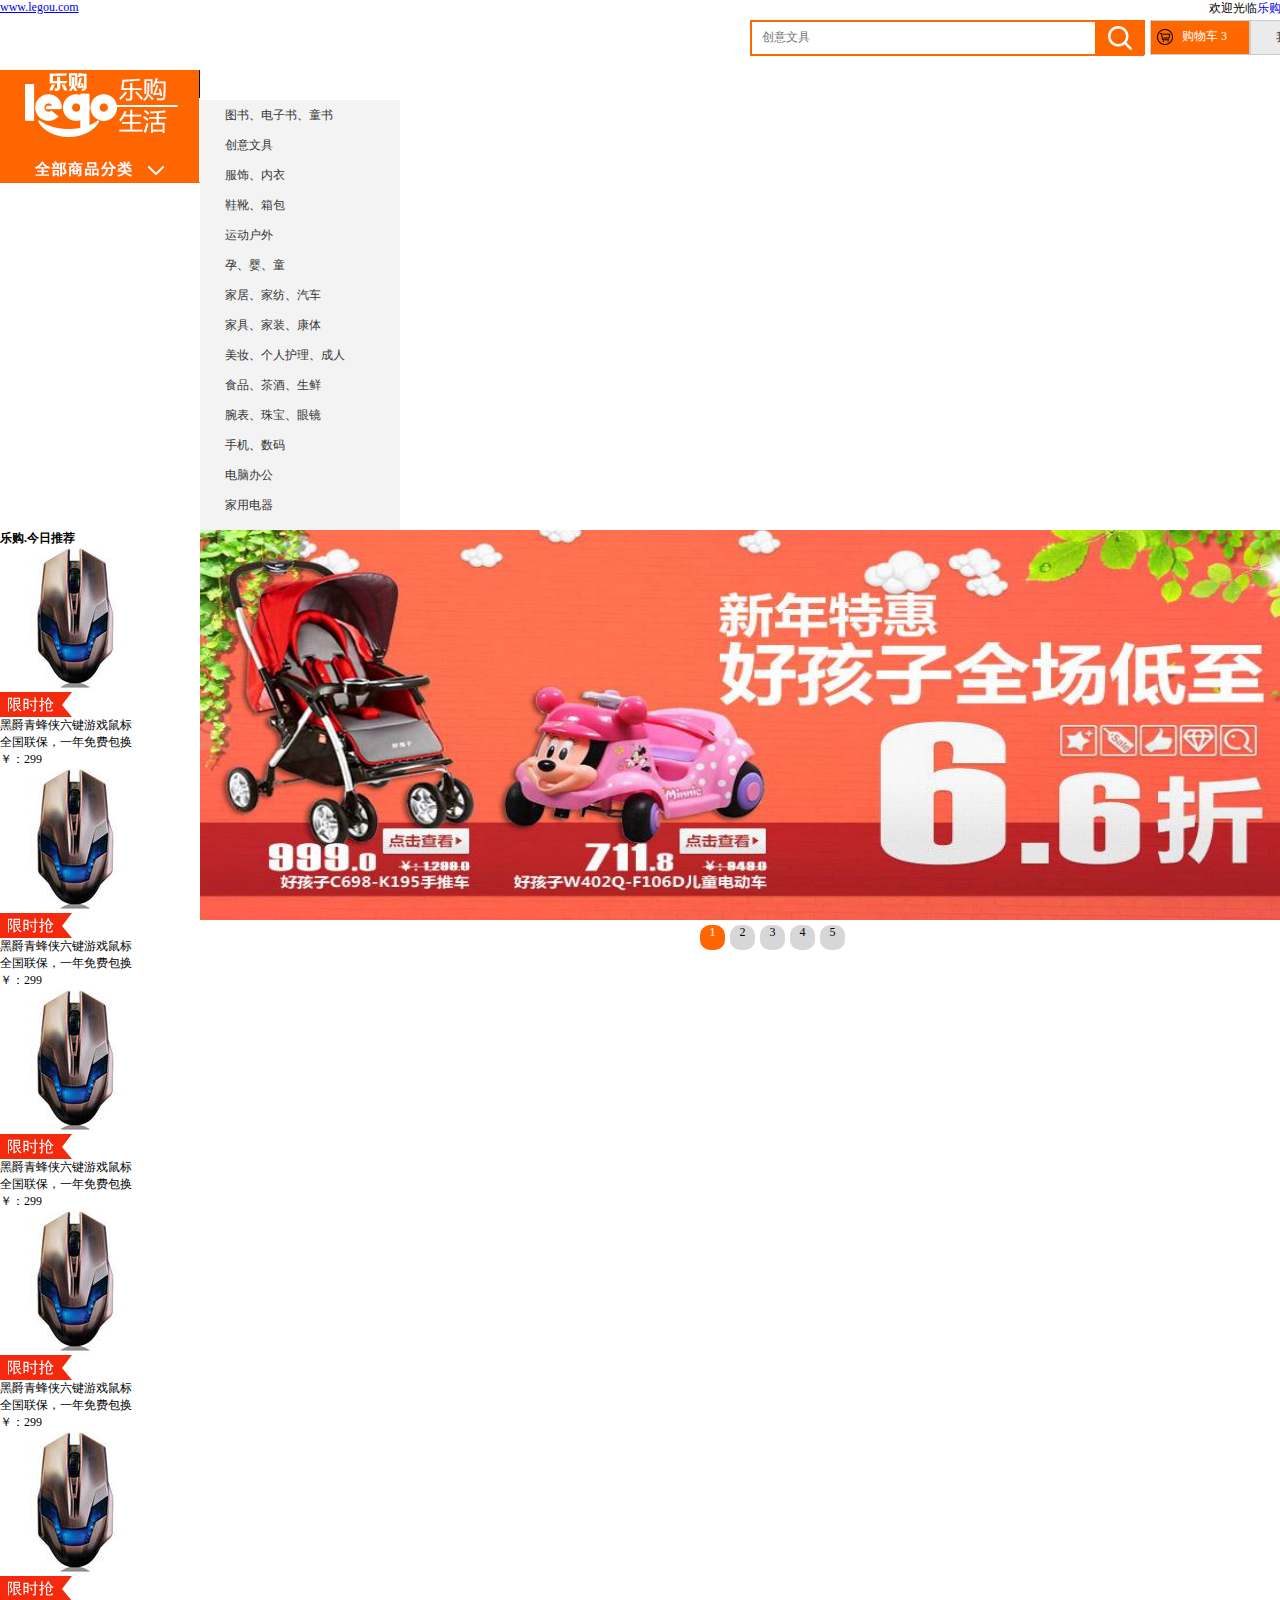
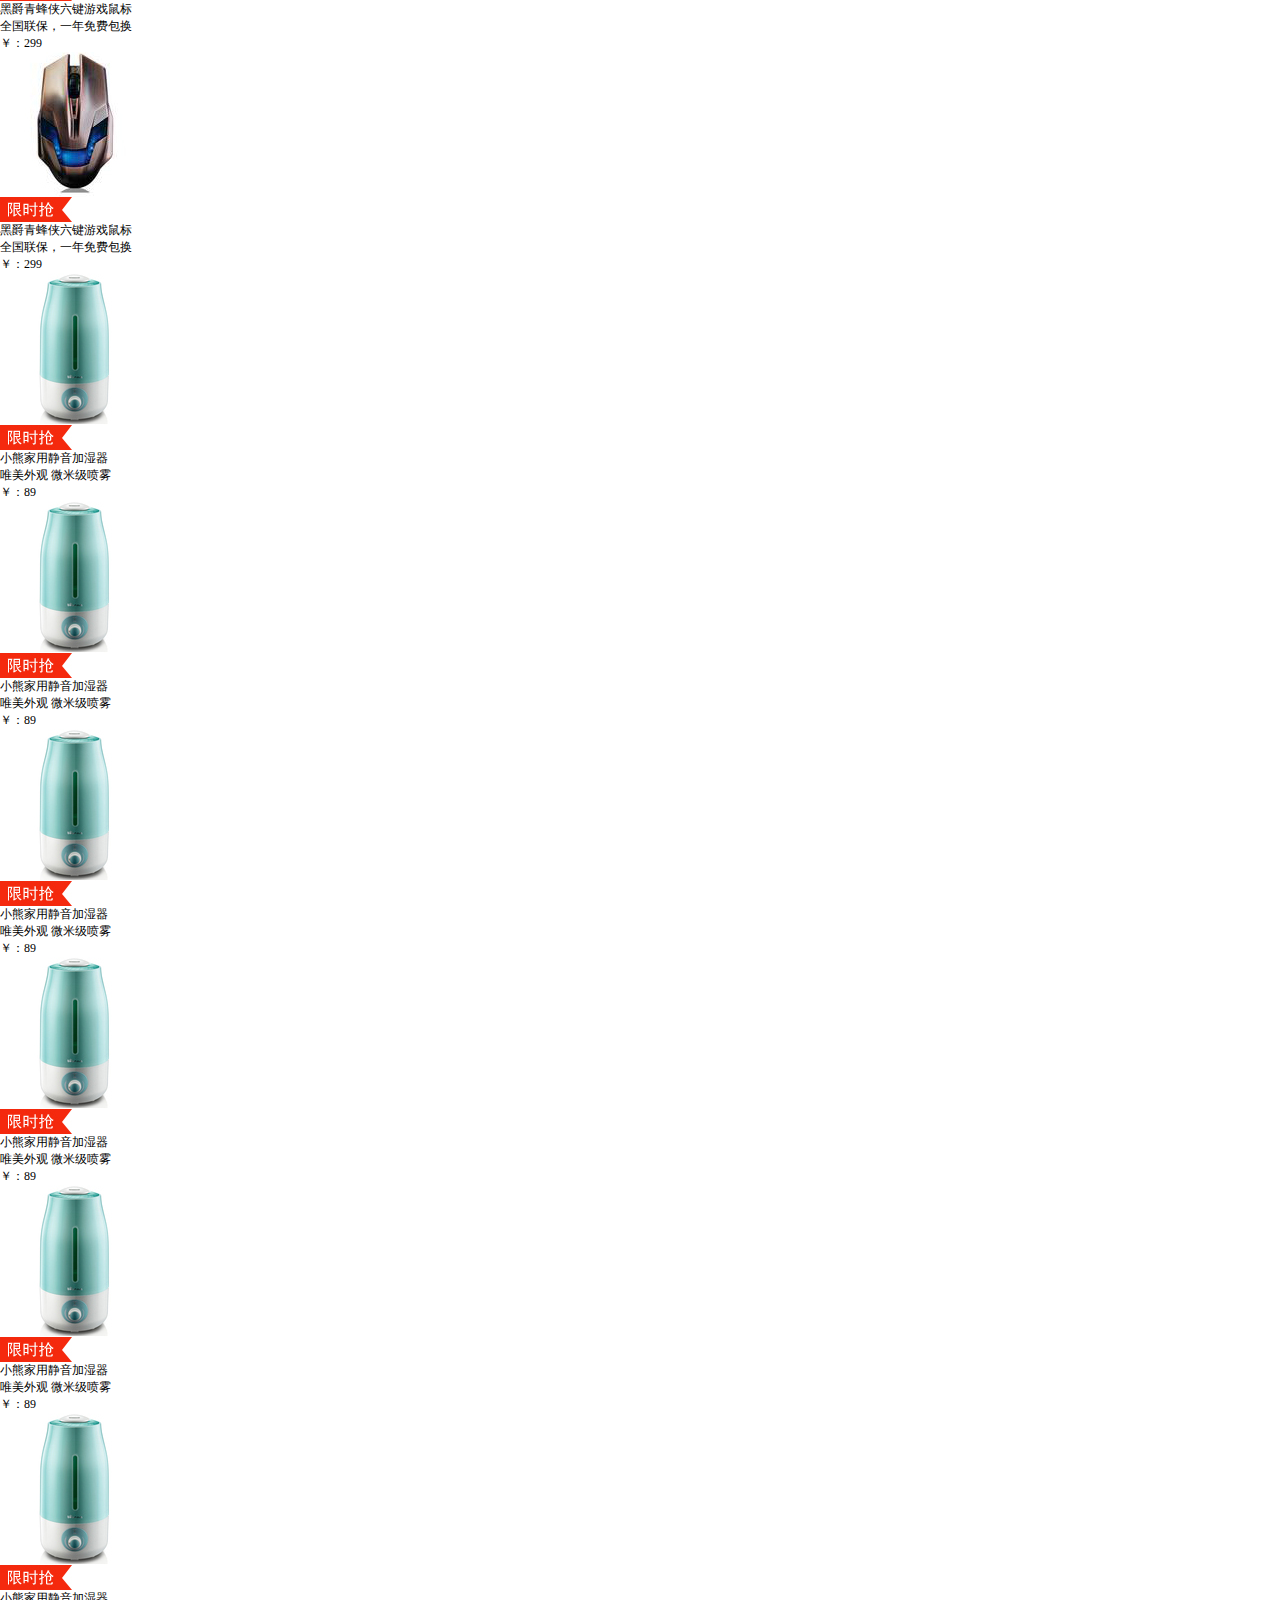
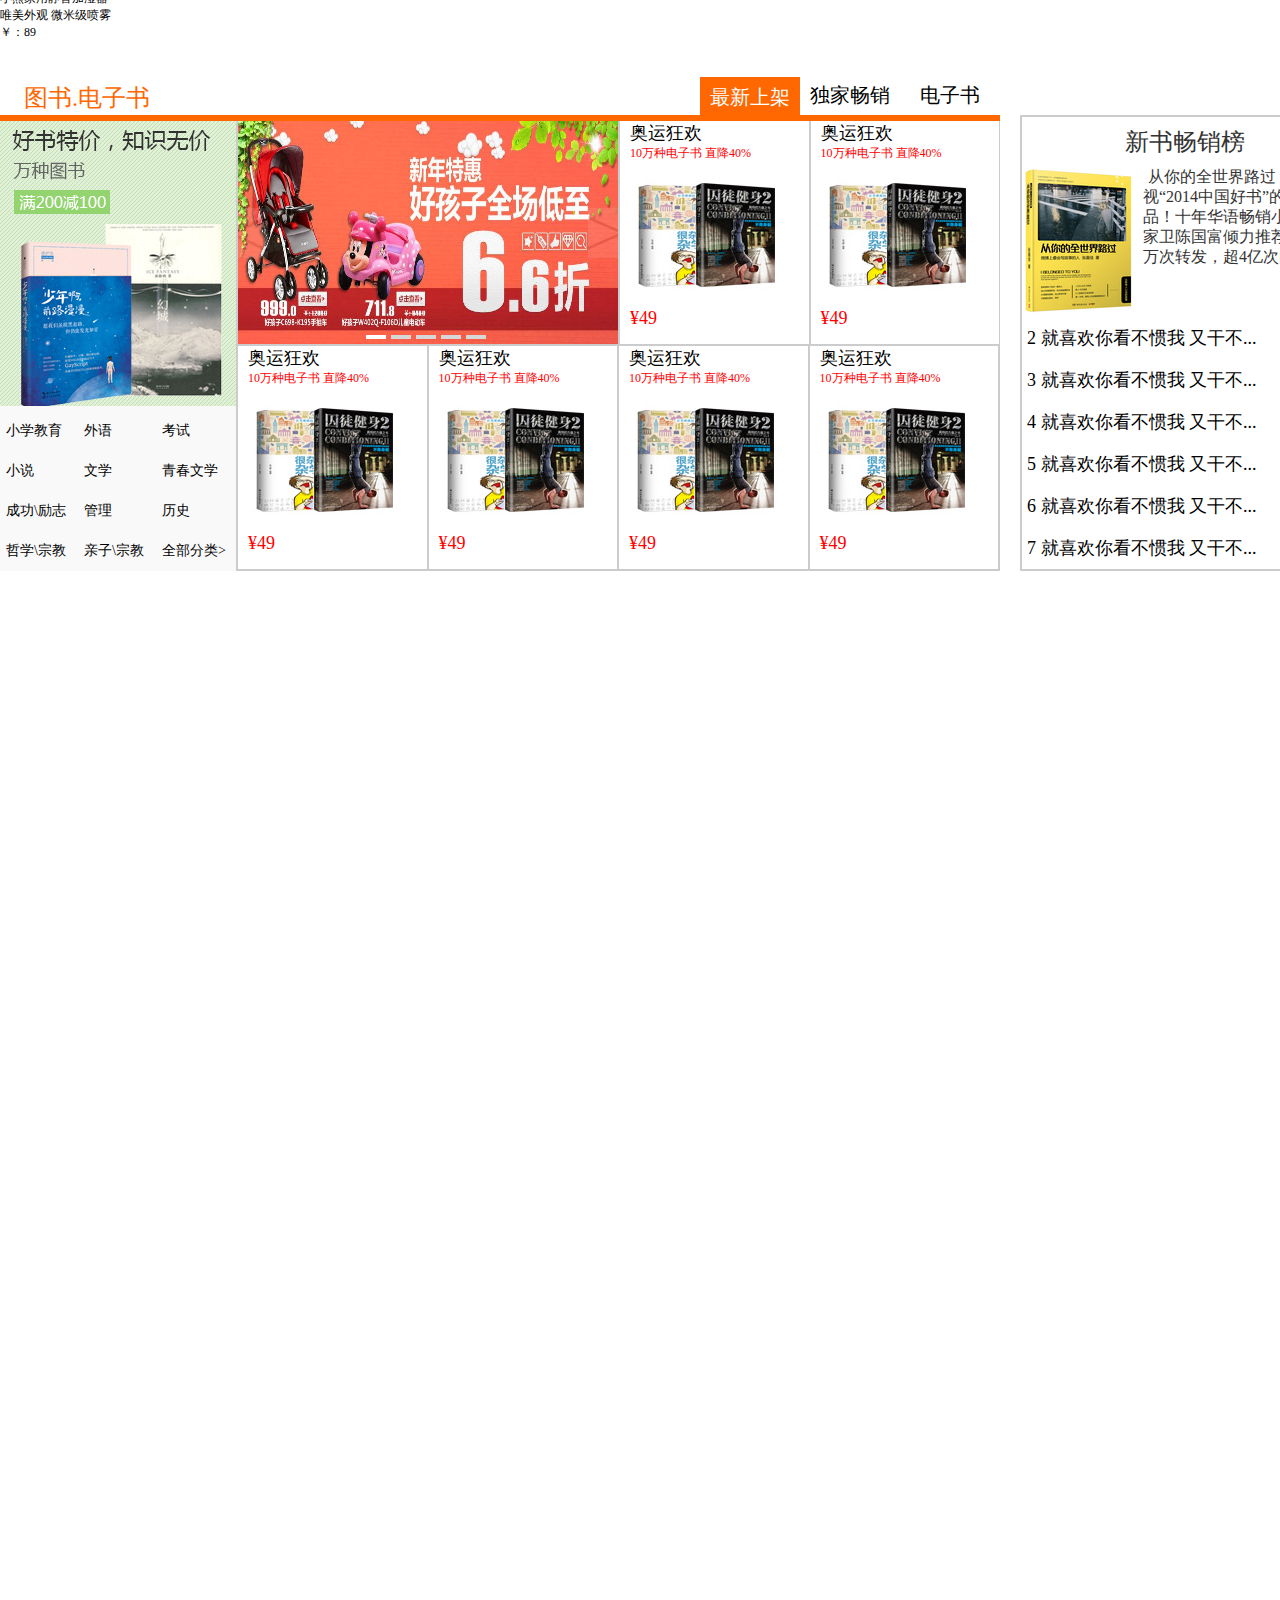
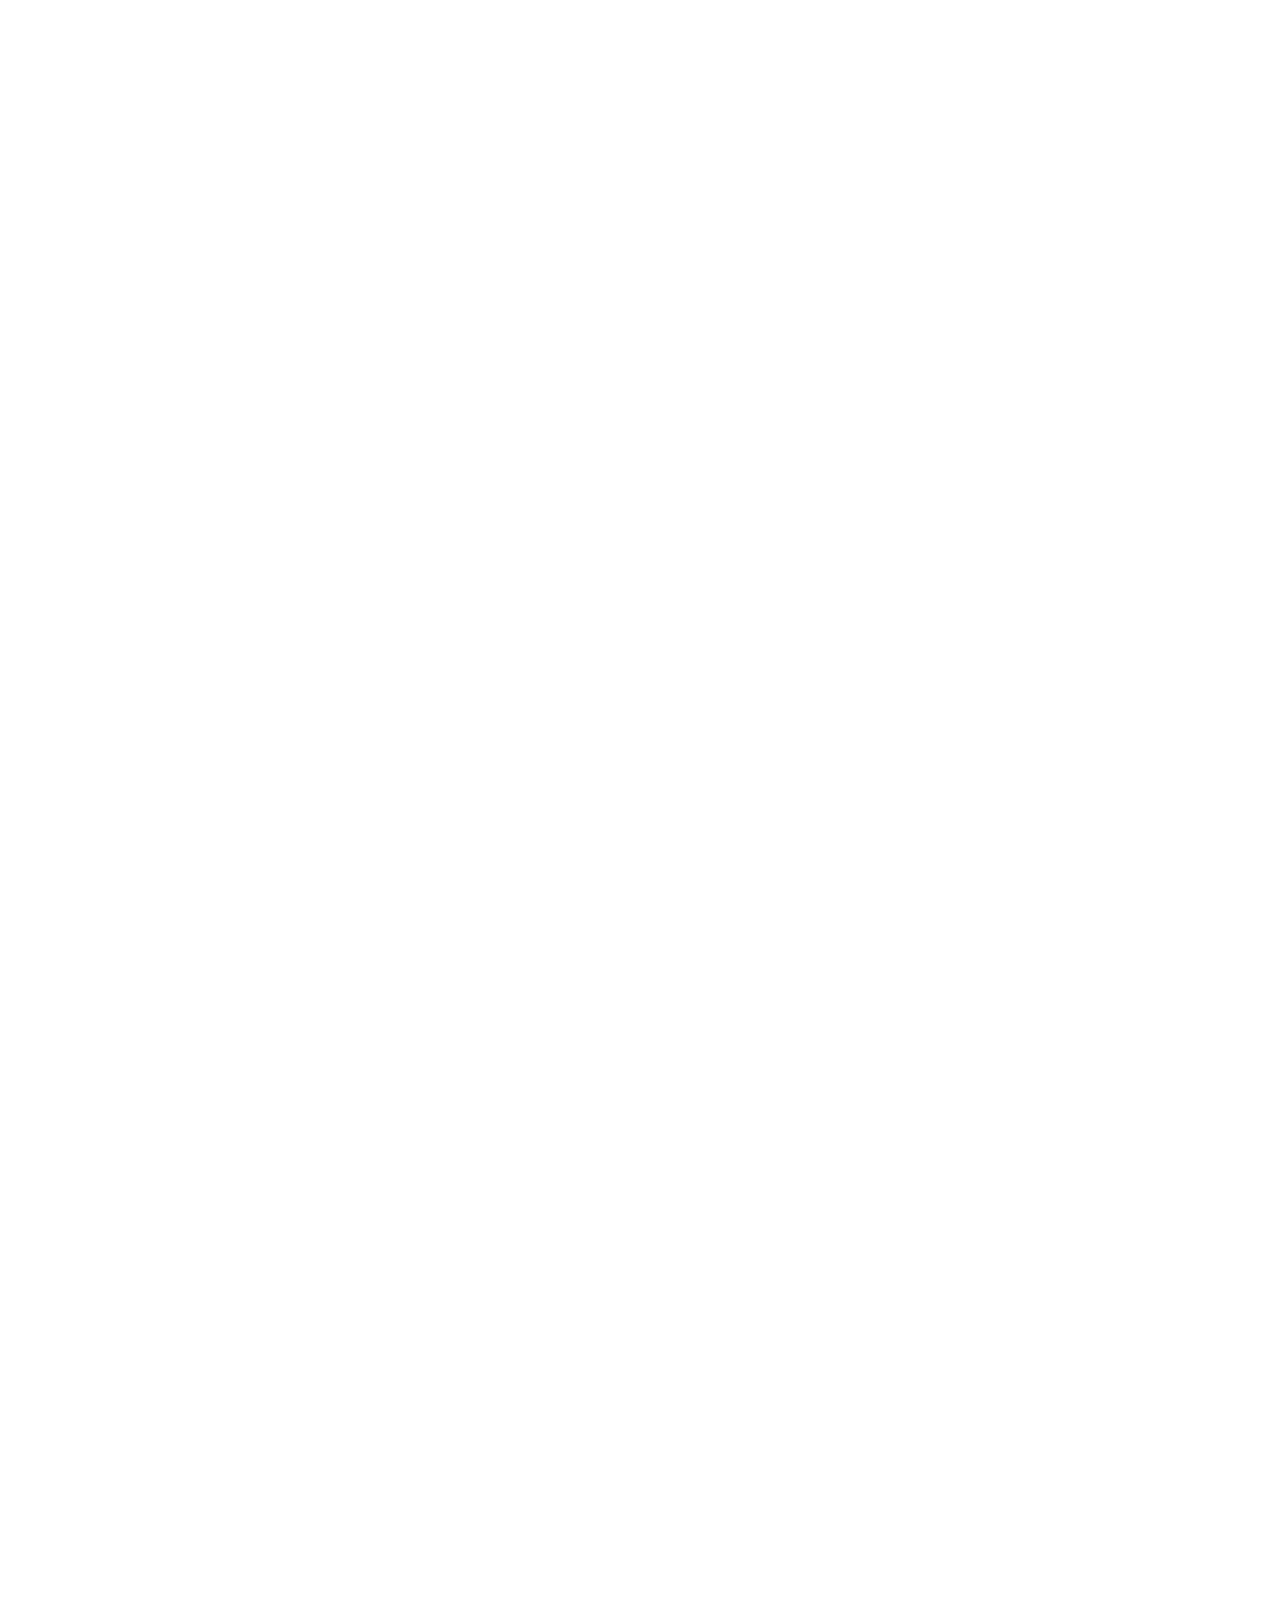
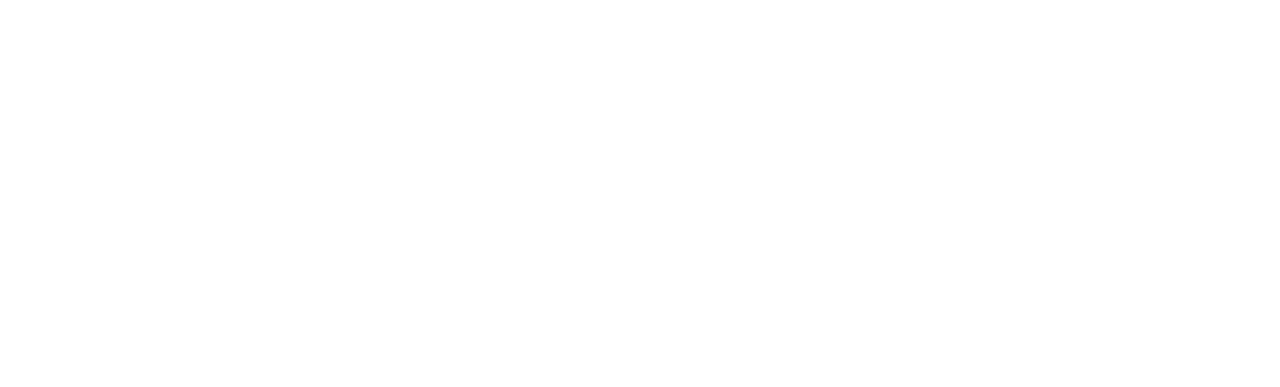
<file: code/ch5/index.html>
<!DOCTYPE html>
<html lang="en">
    <head>
        <meta charset="UTF-8">
        <meta name="viewport" content="width=device-width,initial-scale=1.0">
        <title>乐购(lego.COM)-正品低价、品质保障、配送及时、轻松购物！</title>
        <meta name="description"
          content="乐购LEGOU-专业的综合网上购物商城,销售家电、数码通讯、电脑、家居百货、服装服饰、母婴、图书、食品等数万个品牌优质商品.便捷、诚信的服务，为您提供愉悦的网上购物体验!"/>
    <meta name="Keywords" content="网上购物,网上商城,手机,笔记本,电脑,MP3,CD,VCD,DV,相机,数码,配件,手表,存储卡,乐购"/>
    <!--引入样式-->
     <link rel="stylesheet" href="../../css/reset.css">
     <link rel="stylesheet" href="../../css/common.css">
     <link rel="stylesheet" href="../../css/index.css">
     <!--轮播样式-->
     <link rel="stylesheet" href="../../css/slider.css">
    </head>
    <body>
        <!--1.顶部-->
        <div class="topbar">
      <!--内容容器-->
      <div class="container clearfix">
           <p class="fl"><a href="#">www.legou.com</a></p>
           <p class="fr"><span>欢迎光临<a class="title" href="#">乐购</a></span>,<span>请 <a href="#" class="login">登录</a>\<a class="register" href="#">注册</a></span></p>
      </div> 

        </div>
        <!--2.导航-->
        <div class="nav container">
          <!--搜索框 购物车 订单-->
             <div class="search-shopcart-order clearfix">
               <!--购物车和订单-->
                <div class="shopcart-order fr">
                      <button><span></span><span>购物车 </span><span>3</span></button>  
                      <button>我的订单</button>
                </div>
                <!--搜索框-->
             <div class="search-input fr">
                 <input class="search" placeholder="创意文具" type="text"> 
                 <span></span>
             </div>
             
            </div>
            <!--分类导航-->
             <div class="category-menu  clearfix">
                 <!--左侧-->
                 <div class="left-logo fl">
                     <img src="../../img/logo.jpg" alt="">
                 </div>
                 <!--右侧-->
                 <ul class="fr">
                     <li>图书</li>
                     <li>电子书</li>
                     <li>原创文学</li>
                     <li>服装</li>
                     <li>户外运动</li>
                     <li>孕婴童</li>
                     <li>家居</li>
                     <li>创意文具</li>
                     <li>地方特产</li>
                     <li>海外购</li>
                     <li>电器城</li>
                </ul>
             </div>
             
        </div>
        <!--3.分类导航和banner-->
        <div class="menu container clearfix">
            <!--左侧导航-->
            <div class="sidemenu fl">
                <ul>
                    <li>
                        <!--一级导航-->
                        <p class="title">
                        <a href="">图书</a>、<a href="">电子书</a>、<a href="">童书</a>
                        </p>
                        <!--二级导航-->
                        <div class="submenu">
                            子菜单1
                        </div>
                    </li>
                    <li>
                        <!--一级导航-->
                        <p class="title">
                        <a href="">创意文具</a>
                        </p>
                        <!--二级导航-->
                        <div class="submenu">
                            子菜单1
                        </div>
                    </li>
                    <li>
                        <!--一级导航-->
                        <p class="title">
                        <a href="">服饰</a>、<a href="">内衣</a>
                        </p>
                        <!--二级导航-->
                        <div class="submenu">
                            子菜单1
                        </div>
                    </li>
                    <li>
                        <!--一级导航-->
                        <p class="title">
                        <a href="">鞋靴</a>、<a href="">箱包</a>
                        </p>
                        <!--二级导航-->
                        <div class="submenu">
                            子菜单1
                        </div>
                    </li>
                    <li>
                        <!--一级导航-->
                        <p class="title">
                        <a href="">运动户外</a>
                        </p>
                        <!--二级导航-->
                        <div class="submenu">
                            子菜单1
                        </div>
                    </li>
                    <li>
                        <!--一级导航-->
                        <p class="title">
                        <a href="">孕</a>、<a href="">婴</a>、<a href="">童</a>
                        </p>
                        <!--二级导航-->
                        <div class="submenu">
                            子菜单1
                        </div>
                    </li>
                    <li>
                        <!--一级导航-->
                        <p class="title">
                        <a href="">家居</a>、<a href="">家纺</a>、<a href="">汽车</a>
                        </p>
                        <!--二级导航-->
                        <div class="submenu">
                            子菜单1
                        </div>
                    </li>
                    <li>
                        <!--一级导航-->
                        <p class="title">
                        <a href="">家具</a>、<a href="">家装</a>、<a href="">康体</a>
                        </p>
                        <!--二级导航-->
                        <div class="submenu">
                            子菜单1
                        </div>
                    </li>
                    <li>
                        <!--一级导航-->
                        <p class="title">
                        <a href="">美妆</a>、<a href="">个人护理</a>、<a href="">成人</a>
                        </p>
                        <!--二级导航-->
                        <div class="submenu">
                            子菜单1
                        </div>
                    </li>
                    <li>
                        <!--一级导航-->
                        <p class="title">
                        <a href="">食品</a>、<a href="">茶酒</a>、<a href="">生鲜</a>
                        </p>
                        <!--二级导航-->
                        <div class="submenu">
                            子菜单1
                        </div>
                    </li>
                    <li>
                        <!--一级导航-->
                        <p class="title">
                        <a href="">腕表</a>、<a href="">珠宝</a>、<a href="">眼镜</a>
                        </p>
                        <!--二级导航-->
                        <div class="submenu">
                            子菜单1
                        </div>
                    </li>
                    <li>
                        <!--一级导航-->
                        <p class="title">
                        <a href="">手机</a>、<a href="">数码</a>
                        </p>
                        <!--二级导航-->
                        <div class="submenu">
                            子菜单1
                        </div>
                    </li>
                    <li>
                        <!--一级导航-->
                        <p class="title">
                        <a href="">电脑办公</a>
                        </p>
                        <!--二级导航-->
                        <div class="submenu">
                            子菜单1
                        </div>
                    </li>
                    <li>
                        <!--一级导航-->
                        <p class="title">
                        <a href="">家用电器</a>
                        </p>
                        <!--二级导航-->
                        <div class="submenu">
                            子菜单1
                        </div>
                    </li>
                </ul>
            </div>
            <!--右侧banner-->
            <div class="banner fr">
                <!--轮播容器-->
                		<!--轮播开始-->
		<div class="pptbox" id="banner">
			<!--轮播的内容-->
			<ul class="innerwrapper">
				<li>
					<a href="#"><img src="../../img/banner1.jpg" /></a>
				</li>
				<li>
					<a href="#"><img src="../../img/banner2.jpg" /></a>
				</li>
				<li>
					<a href="#"><img src="../../img/banner3.jpg" /></a>
				</li>
				<li>
					<a href="#"><img src="../../img/banner4.jpg" /></a>
				</li>
				<li>
					<a href="#"><img src="../../img/banner5.jpg" /></a>
				</li>
			</ul>
			<!--数字控制器-->
			<ul class="controls">
				<li class="current">1</li>
				<li>2</li>
				<li>3</li>
				<li>4</li>
				<li>5</li>
			</ul>
			<!--按钮控制器-->
			<span class="btnleft"></span>
			<span class="btnright"></span>
		</div>
            </div>
        </div>
        <!--4.今日推荐-->
        <div class="recommend container">
            <!--标题-->
            <h1 class="title">
                乐购.今日推荐
            </h1>
            <!--推荐内容-->
            <div class="recommend-content">
                <ul>
                    <li>
                        <img src="../../img/index06_05.jpg" alt="">
                        <p class="limit-time"><img src="../../img/index05_18.jpg" alt=""></p>
                        <p class="desc">黑爵青蜂侠六键游戏鼠标</p>
                        <p class="text">全国联保，一年免费包换</p>
                        <p class="price">￥：299</p>
                    </li>
                    <li>
                        <img src="../../img/index06_05.jpg" alt="">
                        <p class="limit-time"><img src="../../img/index05_18.jpg" alt=""></p>
                        <p class="desc">黑爵青蜂侠六键游戏鼠标</p>
                        <p class="text">全国联保，一年免费包换</p>
                        <p class="price">￥：299</p>
                    </li>
                    <li>
                        <img src="../../img/index06_05.jpg" alt="">
                        <p class="limit-time"><img src="../../img/index05_18.jpg" alt=""></p>
                        <p class="desc">黑爵青蜂侠六键游戏鼠标</p>
                        <p class="text">全国联保，一年免费包换</p>
                        <p class="price">￥：299</p>
                    </li>
                    <li>
                        <img src="../../img/index06_05.jpg" alt="">
                        <p class="limit-time"><img src="../../img/index05_18.jpg" alt=""></p>
                        <p class="desc">黑爵青蜂侠六键游戏鼠标</p>
                        <p class="text">全国联保，一年免费包换</p>
                        <p class="price">￥：299</p>
                    </li>
                    <li>
                        <img src="../../img/index06_05.jpg" alt="">
                        <p class="limit-time"><img src="../../img/index05_18.jpg" alt=""></p>
                        <p class="desc">黑爵青蜂侠六键游戏鼠标</p>
                        <p class="text">全国联保，一年免费包换</p>
                        <p class="price">￥：299</p>
                    </li>
                    <li>
                        <img src="../../img/index06_05.jpg" alt="">
                        <p class="limit-time"><img src="../../img/index05_18.jpg" alt=""></p>
                        <p class="desc">黑爵青蜂侠六键游戏鼠标</p>
                        <p class="text">全国联保，一年免费包换</p>
                        <p class="price">￥：299</p>
                    </li>
                    <li>
                        <img src="../../img/index06_11.jpg" alt="">
                        <p class="limit-time"><img src="../../img/index05_18.jpg" alt=""></p>
                        <p class="desc">小熊家用静音加湿器</p>
                        <p class="text">唯美外观 微米级喷雾</p>
                        <p class="price">￥：89</p>
                    </li>
                    <li>
                        <img src="../../img/index06_11.jpg" alt="">
                        <p class="limit-time"><img src="../../img/index05_18.jpg" alt=""></p>
                        <p class="desc">小熊家用静音加湿器</p>
                        <p class="text">唯美外观 微米级喷雾</p>
                        <p class="price">￥：89</p>
                    </li>
                    <li>
                        <img src="../../img/index06_11.jpg" alt="">
                        <p class="limit-time"><img src="../../img/index05_18.jpg" alt=""></p>
                        <p class="desc">小熊家用静音加湿器</p>
                        <p class="text">唯美外观 微米级喷雾</p>
                        <p class="price">￥：89</p>
                    </li>
                    <li>
                        <img src="../../img/index06_11.jpg" alt="">
                        <p class="limit-time"><img src="../../img/index05_18.jpg" alt=""></p>
                        <p class="desc">小熊家用静音加湿器</p>
                        <p class="text">唯美外观 微米级喷雾</p>
                        <p class="price">￥：89</p>
                    </li>
                    <li>
                        <img src="../../img/index06_11.jpg" alt="">
                        <p class="limit-time"><img src="../../img/index05_18.jpg" alt=""></p>
                        <p class="desc">小熊家用静音加湿器</p>
                        <p class="text">唯美外观 微米级喷雾</p>
                        <p class="price">￥：89</p>
                    </li>
                    <li>
                        <img src="../../img/index06_11.jpg" alt="">
                        <p class="limit-time"><img src="../../img/index05_18.jpg" alt=""></p>
                        <p class="desc">小熊家用静音加湿器</p>
                        <p class="text">唯美外观 微米级喷雾</p>
                        <p class="price">￥：89</p>
                    </li>
                </ul>
            </div>
        </div>
        <!--5.电子书-->
        <div class="ebooks container clearfix">
            <!--左侧盒子-->
            <div class="left-box fl">
                <!--顶部-->
                <div class="top clearfix">
                    <!--标题-->
                    <h1 class="title fl">
                        图书.电子书
                    </h1>
                    <!--导航-->
                    <ul class="fr">
                        <li class="active">最新上架</li>
                        <li>独家畅销</li>
                        <li>电子书</li>
                    </ul>
                </div>
                <!--内容-->
                <div class="content">
                    <!--左侧广告-->
                    <div class="ads fl">
                        <div class="top-img">
                            <img src="../../img/index7_07.jpg" alt="">
                        </div>
                        <div class="bottom-text">
                            <ul>
                                <li>小学教育</li>
                                <li>外语</li>
                                <li>考试</li>
                                <li>小说</li>
                                <li>文学</li>
                                <li>青春文学</li>
                                <li>成功\励志</li>
                                <li>管理</li>
                                <li>历史</li>
                                <li>哲学\宗教</li>
                                <li>亲子\宗教</li>
                                <li>全部分类></li>
                            </ul>
                        </div>
                    </div>
                    <!--右侧列表-->
                    <div class="ebooks-list fr">
                        <ul>
                            <li>
                                <!--轮播容器-->
                                <div class="pptbox" id="ebooks-banner">
                                    <!--轮播的内容-->
                                    <ul class="innerwrapper">
                                        <li>
                                            <a href="#"><img src="../../img/banner1.jpg" /></a>
                                        </li>
                                        <li>
                                            <a href="#"><img src="../../img/banner2.jpg" /></a>
                                        </li>
                                        <li>
                                            <a href="#"><img src="../../img/banner3.jpg" /></a>
                                        </li>
                                        <li>
                                            <a href="#"><img src="../../img/banner4.jpg" /></a>
                                        </li>
                                        <li>
                                            <a href="#"><img src="../../img/banner5.jpg" /></a>
                                        </li>
                                    </ul>
                                    	<!--数字控制器-->
			                        <ul class="controls">
				                        <li class="current">1</li>
				                        <li>2</li>
				                        <li>3</li>
				                        <li>4</li>
				                        <li>5</li>
			                        </ul>
			                            <!--按钮控制器-->
				                        <span class="btnleft"></span>
				                        <span class="btnright"></span>
                                </div>
                            </li>
                            <li>
                                <p class="title">奥运狂欢</p>
                                <p class="promotion-text">10万种电子书 直降40%</p>
                                <img src="../../img/index09_05.jpg" alt="">
                                <p class="price">&yen;49</p>
                            </li>
                            <li>
                                <p class="title">奥运狂欢</p>
                                <p class="promotion-text">10万种电子书 直降40%</p>
                                <img src="../../img/index09_05.jpg" alt="">
                                <p class="price">&yen;49</p>
                            </li>
                            <li>
                                <p class="title">奥运狂欢</p>
                                <p class="promotion-text">10万种电子书 直降40%</p>
                                <img src="../../img/index09_05.jpg" alt="">
                                <p class="price">&yen;49</p>
                            </li>
                            <li>
                                <p class="title">奥运狂欢</p>
                                <p class="promotion-text">10万种电子书 直降40%</p>
                                <img src="../../img/index09_05.jpg" alt="">
                                <p class="price">&yen;49</p>
                            </li>
                            <li>
                                <p class="title">奥运狂欢</p>
                                <p class="promotion-text">10万种电子书 直降40%</p>
                                <img src="../../img/index09_05.jpg" alt="">
                                <p class="price">&yen;49</p>
                            </li>
                            <li>
                                <p class="title">奥运狂欢</p>
                                <p class="promotion-text">10万种电子书 直降40%</p>
                                <img src="../../img/index09_05.jpg" alt="">
                                <p class="price">&yen;49</p>
                            </li>
                        </ul>
                    </div>
                </div>
            </div>
            <!--右侧盒子-->
            <div class="right-box fr">
                 <!--标题-->
                 <h3 class="title">新书畅销榜</h3>
                 <ul>
                     <li>
                         <p class="ebooks-title">1 就喜欢你看不惯我 又干不...</p>
                         <p class="clearfix desc">
                             <img class="fl" src="../../img/index08_05.jpg"/>从你的全世界路过
                             入选央视“2014中国好书”的80后作品！十年华语畅销小说，王家卫陈国富倾力推荐，1500万次转发，超4亿次阅读
                         </p>
                        </li>
                     <li>
                         <p class="ebooks-title">2 就喜欢你看不惯我 又干不...</p>
                         <p class="clearfix desc">
                             <img class="fl" src="../../img/index08_05.jpg"/>从你的全世界路过
                             入选央视“2014中国好书”的80后作品！十年华语畅销小说，王家卫陈国富倾力推荐，1500万次转发，超4亿次阅读
                         </p>
                     </li>
                     <li>
                         <p class="ebooks-title">3 就喜欢你看不惯我 又干不...</p>
                         <p class="clearfix desc">
                             <img class="fl" src="../../img/index08_05.jpg"/>从你的全世界路过
                             入选央视“2014中国好书”的80后作品！十年华语畅销小说，王家卫陈国富倾力推荐，1500万次转发，超4亿次阅读
                         </p>
                       </li>
                       <li>
                         <p class="ebooks-title">4 就喜欢你看不惯我 又干不...</p>
                         <p class="clearfix desc">
                             <img class="fl" src="../../img/index08_05.jpg"/>从你的全世界路过 
                             入选央视“2014中国好书”的80后作品！十年华语畅销小说，王家卫陈国富倾力推荐，1500万次转发，超4亿次阅读
                         </p>
                       </li>
                       <li>
                         <p class="ebooks-title">5 就喜欢你看不惯我 又干不...</p>
                         <p class="clearfix desc">
                             <img class="fl" src="../../img/index08_05.jpg"/>从你的全世界路过 
                             入选央视“2014中国好书”的80后作品！十年华语畅销小说，王家卫陈国富倾力推荐，1500万次转发，超4亿次阅读
                         </p>
                       </li>
                       <li>
                         <p class="ebooks-title">6 就喜欢你看不惯我 又干不...</p>
                         <p class="clearfix desc">
                             <img class="fl" src="../../img/index08_05.jpg"/>从你的全世界路过 
                             入选央视“2014中国好书”的80后作品！十年华语畅销小说，王家卫陈国富倾力推荐，1500万次转发，超4亿次阅读
                         </p>
                       </li>
                       <li>
                         <p class="ebooks-title">7 就喜欢你看不惯我 又干不...</p>
                         <p class="clearfix desc">
                             <img class="fl" src="../../img/index08_05.jpg"/>从你的全世界路过 
                             入选央视“2014中国好书”的80后作品！十年华语畅销小说，王家卫陈国富倾力推荐，1500万次转发，超4亿次阅读
                         </p>
                       </li>
                 </ul>
            </div>
        </div> 

     
        <!--6.服装-->
        <div class="clothes container"> 

        </div>
        <!--7.户外运动-->
        <div class="sport container">

        </div>
        <!--8.童装-->
        <div class="children-clothe container">

        </div>
        <!--9.家居日用-->
        <div class="daily container">

        </div>
        <!--10.推广商品-->
        <div class="promotion container">

        </div>
        <!--11.尾部-->
        <div class="footer">

        </div>
        <!--引入jquery.min.js-->
        <script src="../../js/jquery-1.11.0.js"></script>
        <!--引入轮播插件-->
        <script src="../../js/slider.js"></script>
        <!--引入自己写的js文件-->
        <script src="../../js/index.js"></script>
    </body>
</html>
</file>
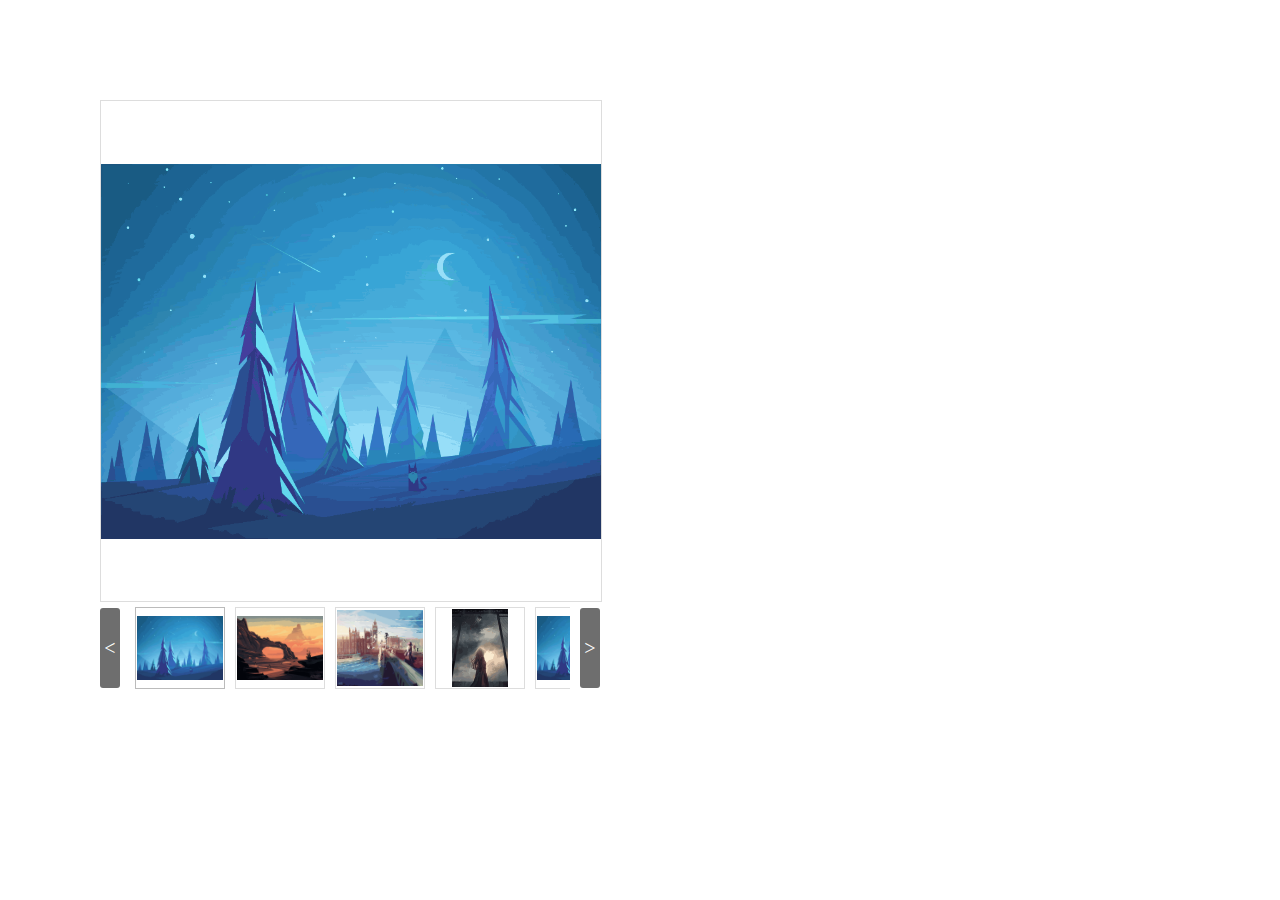
<file: code/ch10/放大镜插件/index.html>
<!DOCTYPE html>
<html>
<head>
	<meta charset="utf-8">
	<link rel="stylesheet" type="text/css" href="css/magnifier.css">
	<title>放大镜效果</title>
</head>
<body >
	
	<div class="magnifier" id="magnifier1">
		<div class="magnifier-container">
			<div class="images-cover"></div>
			<!--当前图片显示容器-->
			<div class="move-view"></div>
			<!--跟随鼠标移动的盒子-->
		</div>
		<div class="magnifier-assembly">
			<div class="magnifier-btn">
				<span class="magnifier-btn-left">&lt;</span>
				<span class="magnifier-btn-right">&gt;</span>
			</div>
			<!--按钮组-->
			<div class="magnifier-line">
				<ul class="clearfix animation03">
					<li>
						<div class="small-img">
							<img src="./images/1.png" />
						</div>
					</li>
					<li>
						<div class="small-img">
							<img src="./images/2.png" />
						</div>
					</li>
					<li>
						<div class="small-img">
							<img src="./images/3.png" />
						</div>
					</li>
					<li>
						<div class="small-img">
							<img src="./images/4.png" />
						</div>
					</li>
					<li>
						<div class="small-img">
							<img src="./images/1.png" />
						</div>
					</li>
				</ul>
			</div>
			<!--缩略图-->
		</div>
		<div class="magnifier-view"></div>
		<!--经过放大的图片显示容器-->
	</div>
</body>
<script src="js/jquery-1.11.3.min.js"></script>
<script type="text/javascript" src="js/magnifier(1).js"></script>
<script type="text/javascript">
$(function() {
	
	var magnifierConfig = {
		magnifier : "#magnifier1",//最外层的大容器
		width : 500,//承载容器宽
		height : 500,//承载容器高
		moveWidth : null,//如果设置了移动盒子的宽度，则不计算缩放比例
		zoom : 5//缩放比例
	};

	var _magnifier = magnifier(magnifierConfig);

	/*magnifier的内置函数调用*/
	/*
		//设置magnifier函数的index属性
		_magnifier.setIndex(1);

		//重新载入主图,根据magnifier函数的index属性
		_magnifier.eqImg();
	*/
});
</script>
</html>
</file>
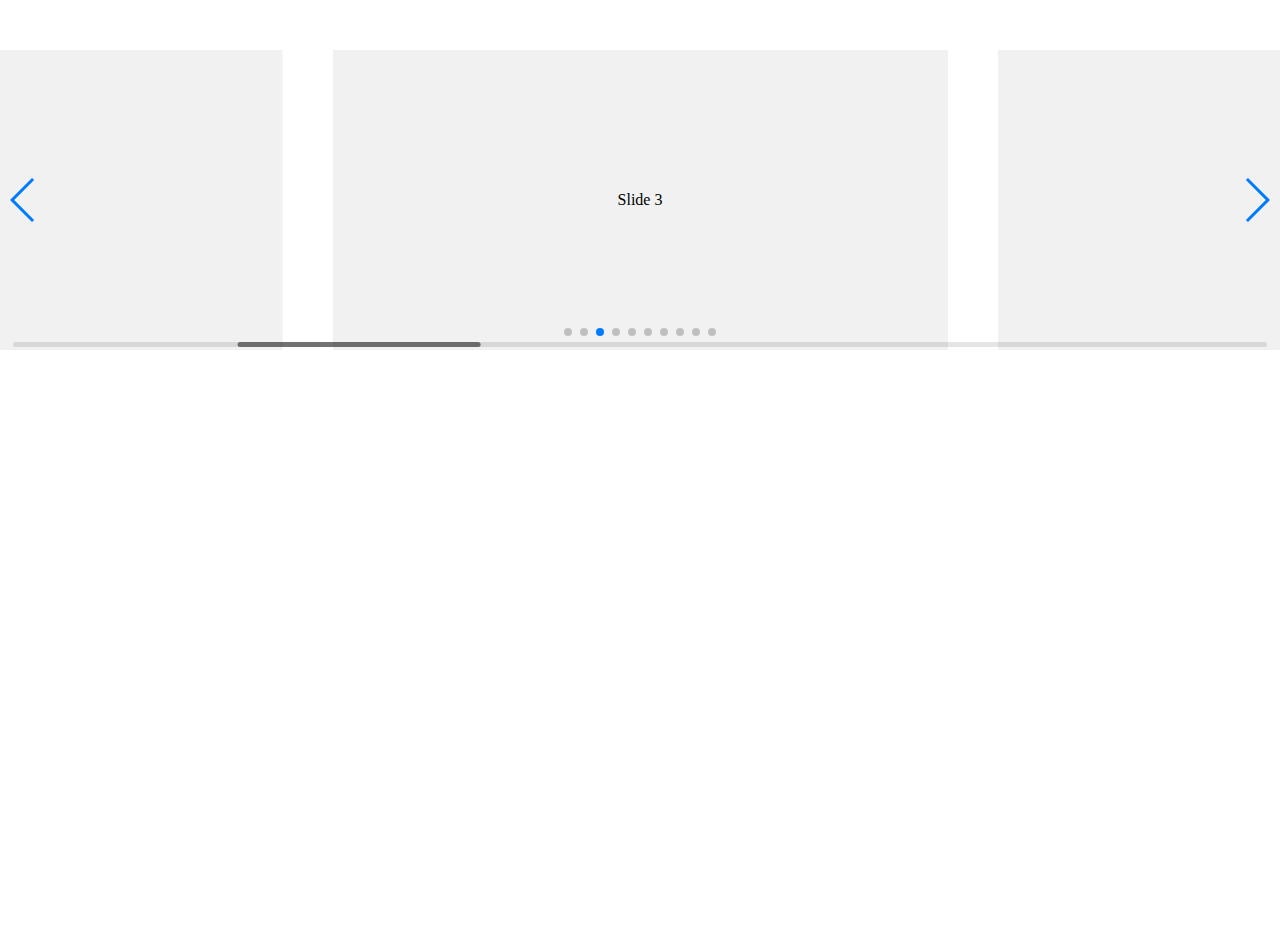
<file: code/ch11/swiper-4.5.3/playground/index.html>
<!doctype html>
<html lang="en">
<head>
    <meta charset="UTF-8">
    <title>Swiper Playground</title>
    <link rel="stylesheet" href="../dist/css/swiper.min.css">
    <meta name="viewport" content="width=device-width">
</head>
<body>
    <div class="swiper-container">
        <div class="swiper-scrollbar"></div>
        <div class="swiper-button-prev"></div>
        <div class="swiper-button-next"></div>
        <div class="swiper-wrapper">
            <div class="swiper-slide">Slide 1</div>
            <div class="swiper-slide">Slide 2</div>
            <div class="swiper-slide">Slide 3</div>
            <div class="swiper-slide">Slide 4</div>
            <div class="swiper-slide">Slide 5</div>
            <div class="swiper-slide">Slide 6</div>
            <div class="swiper-slide">Slide 7</div>
            <div class="swiper-slide">Slide 8</div>
            <div class="swiper-slide">Slide 9</div>
            <div class="swiper-slide">Slide 10</div>
        </div>
        <div class="swiper-pagination"></div>
    </div>
    <style>
    body, html {
        padding: 0;
        margin: 0;
        position: relative;
        height: 100%;
    }
    .swiper-container {
        width: 100%;
        height: 300px;
        margin: 50px auto;
    }
    .swiper-slide {
        background: #f1f1f1;
        color:#000;
        text-align: center;
        line-height: 300px;
    }
    </style>
    <script src="../dist/js/swiper.min.js"></script>
    <script>
        var swiper = new Swiper({
            el: '.swiper-container',
            initialSlide: 2,
            spaceBetween: 50,
            slidesPerView: 2,
            centeredSlides: true,
            slideToClickedSlide: true,
            grabCursor: true,
            scrollbar: {
              el: '.swiper-scrollbar',
            },
            mousewheel: {
              enabled: true,
            },
            keyboard: {
              enabled: true,
            },
            pagination: {
              el: '.swiper-pagination',
            },
            navigation: {
              nextEl: '.swiper-button-next',
              prevEl: '.swiper-button-prev',
            },
        });
    </script>
</body>
</html>
</file>
<file: css/common.css>
/* 清除浮动 */
.clearfix::after{
content: '';
display: inline-block;
height: 0;
clear: both;
}

/*左浮动*/
.fl{
    float: left;
    margin-top: 0px;
}
/*右浮动*/
.fr{
float: right;
margin-top: 0px;
}

/*版心*/
.container{
    width: 1350px;
    margin: 0 auto;
}


/* ===========  1.顶部 ===========  */
/*  当前时间  */
.h3_title{
    font: 12px/32px 微软雅黑;margin: 0 30px;border-bottom: 1px solid #F0DDDE;position: relative;
    left: 245px;
    top: -2px;
    color: salmon;
    }
    /*  顶部外层容器  */
    .top{
        height: 28px;
        background-color: #101010;
    }
    /*  顶部里层容器  */
    .top .container{
        height: 28px;
        background-color: #101010;
    }
    .top .container p{
        height: 28px;
        line-height: 28px;
        color: #f1f1f1;
    }
    .top .container p:first-child  {
        text-indent: 210px;
    }
    .top .container p:first-child a {
        color: #fff;
        text-decoration: none;
    }
    .top .container p:nth-child(2) {
      margin-left: 10px;
    }
      .top .container p:nth-child(2) .title, .top .container p:nth-child(2) .zhuce{
        color: #ff6700;
      }
      .top .container p:nth-child(2) .login{
        color: #fff;
      }
    
    
    /* ===========  2.导航 =========== */
    .nav{
    height: 80px;
    background-color: #fff;
    }
    /* 搜索购物车大容器*/
    .nav .search-shopcart-order {
        margin-top: 5px;
        margin-bottom: 15px;
        height: 35px;
        
    }
    /* 搜索框*/
    
    .nav .search-shopcart-order  .search-input{
        width: 140px;
        height: 35px;
        background-color: #ff6700;
        margin-right: 200px;
        position: relative;
    
    }
    /* 搜索框中的图标span*/
    .nav .search-shopcart-order  .search-input span{
    display: inline-block;
    width: 50px;
    height: 35px;
    position: absolute;
    right: 0;
    top: 0;
    left: 285px;
    background-image: url('../img/bgicon.png');
    }
    /* 搜索框*/
    .nav .search-shopcart-order  .search-input .search{
        width: 390px;
        height: 31.5px;
        border: 2px solid #ff6700;
        text-indent: 10px;
        color: #333;
        outline: none;
        margin-top: 0px;
        margin-left: -60px;
    }
    /* 购物车和订单*/
    .nav .search-shopcart-order  .shopcart-order{
        width: 200px;
        height: 35px;
        background-color: pink;
        font-size: 0;
      
    }
    /* 购物车订单按钮*/
    .nav .search-shopcart-order  .shopcart-order button{
        width: 100px;
        height: 35px;
        background-color: #ebebeb;
        border:  1px solid#ccc;
        font-size: 12px;
        color: #333;
        outline: none;
    }
    /* 购物车按钮*/
    .nav .search-shopcart-order  .shopcart-order button:nth-child(1){
        background-color: #ff6700;
        color: #fff;
        padding-left:  3px;
        vertical-align: top;
    }
    /* 购物车图标*/
    .nav .search-shopcart-order  .shopcart-order button:nth-child(1) span:first-child {
    background-color: #ff6700;
    background-image: url('../img/gwc.png');
    background-repeat: no-repeat;
    display: inline-block;
    vertical-align: top;
    width: 20px;
    height: 16px;
    margin-left: -15px;
    }
    /* 购物车文字*/
    .nav .search-shopcart-order  .shopcart-order button:nth-child(1) span:nth-child(2){
    vertical-align: top;
    display: inline-block;
    position: relative;
    top: -1px;
    left: 5px;
    }
    /* 数量 */
    .nav .search-shopcart-order  .shopcart-order button:nth-child(1) span:nth-child(3){
    vertical-align: top;
    display: inline-block;
    width: 18px;
    position: relative;
    top: 0px;
    left: 2px;
    color:white;
        font-weight: 500px;
    }
    
    
    /*     分类导航     */
    .nav .category-Menu {
        margin-top: 15px;
        height: 30px;
       
    }
    
    .nav .category-Menu .left-logo{
        width: 200px;
        height: 30px;
        background-color: #fff;
        position: relative;
    }
    .nav .category-Menu .left-logo img{
    position: absolute;
    bottom: 0;
    left: 0;
    }
    
    .nav .category-Menu ul {
    width: 1110px;
    height: 30px;
    list-style-type: none;
    background-color: white;
    }
    .nav .category-Menu ul li a{
        text-decoration: none;
        color: rosybrown;
    }
    
    .nav .category-Menu ul li {
    position: relative;
    left: -50px;
    float: left;
    height: 30px;
    line-height: 30px;
    width: 95px;
    color: #333;
    font-size: 12px;
    text-align: center;
    font-weight: 500;
    }

    /*   11.尾部*/
.footer {
    height: 470px;
    }
    
    /* 标题*/
    .footer  .footer-title {
        font-size: 24px;
        text-indent: 20px;
        height: 45px;
        width: 1660px;
        position: relative;
        left: -100px;
        line-height: 40px;
        color: #ff6700;
        font-weight: 500;
        background-color: #fff;
        border-bottom: 6px solid #ff6700;
        }
    
    .footer .logo-list {
    width: 1660px;
    height: 90px;
    position: relative;
    left: -100px;
    background-color: #f2f2f2;
    }
    .footer .logo-list .logo-wrap {
    width: 786px;
    height: 96px;
    margin:  0 auto;
    }
    .footer .logo-list .logo-wrap li {
    list-style-type: none;
    width: 132px;
    height: 50px;
    float: left;
    margin-top: 23px;
    }
    .footer .logo-list .logo-wrap li:not(:first-child) {
    margin-left: 86px;
    }
    .footer .footer-text {
    height: 374px;
    position: relative;
    margin-top: 40px;
    box-sizing: border-box;
    }
    .footer .footer-text img {
    position: absolute;
    right: 98px;
    
    }
    
    .footer .footer-text ul {
    width: 695px;
    height: 132px;
    margin:  0 auto;
    }
    
    
    .footer .footer-text ul li {
    float: left;
    width: 139px;
    height: 132px;
    text-align: center;
    list-style-type: none;
    }
    .footer .footer-text ul li dl {
    line-height: 26px;
    }
    .footer .footer-text ul li dl dt {
    font-weight: 600;
    font-family: 宋体;
    font-size: 16px;
    }
    .footer .footer-text p {
    text-align: center;
    margin-top: 45px;
    }
</file>
<file: css/index.css>
/* ===========  1.顶部 ===========  */
/*  当前时间  */
.h3_title{
font: 12px/32px 微软雅黑;margin: 0 30px;border-bottom: 1px solid #F0DDDE;position: relative;
left: 245px;
top: -2px;
color: salmon;
}
/*  顶部外层容器  */
.top{
    height: 28px;
    background-color: #101010;
}
/*  顶部里层容器  */
.top .container{
    height: 28px;
    background-color: #101010;
}
.top .container p{
    height: 28px;
    line-height: 28px;
    color: #f1f1f1;
}
.top .container p:first-child  {
    text-indent: 210px;
}
.top .container p:first-child a {
    color: #fff;
    text-decoration: none;
}
.top .container p:nth-child(2) {
  margin-left: 10px;
}
  .top .container p:nth-child(2) .title, .top .container p:nth-child(2) .zhuce{
    color: #ff6700;
  }
  .top .container p:nth-child(2) .login{
    color: #fff;
  }


/* ===========  2.导航 =========== */
.nav{
height: 80px;
background-color: #fff;
}
/* 搜索购物车大容器*/
.nav .search-shopcart-order {
    margin-top: 5px;
    margin-bottom: 15px;
    height: 35px;
    
}
/* 搜索框*/

.nav .search-shopcart-order  .search-input{
    width: 140px;
    height: 35px;
    background-color: #ff6700;
    margin-right: 200px;
    position: relative;

}
/* 搜索框中的图标span*/
.nav .search-shopcart-order  .search-input span{
display: inline-block;
width: 50px;
height: 35px;
position: absolute;
right: 0;
top: 0;
left: 285px;
background-image: url('../img/bgicon.png');
}
/* 搜索框*/
.nav .search-shopcart-order  .search-input .search{
    width: 390px;
    height: 31.5px;
    border: 2px solid #ff6700;
    text-indent: 10px;
    color: #333;
    outline: none;
    margin-top: 0px;
    margin-left: -60px;
}
/* 购物车和订单*/
.nav .search-shopcart-order  .shopcart-order{
    width: 200px;
    height: 35px;
    background-color: pink;
    font-size: 0;
  
}
/* 购物车订单按钮*/
.nav .search-shopcart-order  .shopcart-order button{
    width: 100px;
    height: 35px;
    background-color: #ebebeb;
    border:  1px solid#ccc;
    font-size: 12px;
    color: #333;
    outline: none;
}
/* 购物车按钮*/
.nav .search-shopcart-order  .shopcart-order button:nth-child(1){
    background-color: #ff6700;
    color: #fff;
    padding-left:  3px;
    vertical-align: top;
}
/* 购物车图标*/
.nav .search-shopcart-order  .shopcart-order button:nth-child(1) span:first-child {
background-color: #ff6700;
background-image: url('../img/gwc.png');
background-repeat: no-repeat;
display: inline-block;
vertical-align: top;
width: 20px;
height: 16px;
margin-left: -15px;
}
/* 购物车文字*/
.nav .search-shopcart-order  .shopcart-order button:nth-child(1) span:nth-child(2){
vertical-align: top;
display: inline-block;
position: relative;
top: -1px;
left: 5px;
}
/* 数量 */
.nav .search-shopcart-order  .shopcart-order button:nth-child(1) span:nth-child(3){
vertical-align: top;
display: inline-block;
width: 18px;
position: relative;
top: 0px;
left: 2px;
color:white;
    font-weight: 500px;
}


/*     分类导航     */
.nav .category-Menu {
    margin-top: 15px;
    height: 30px;
   
}

.nav .category-Menu .left-logo{
    width: 200px;
    height: 30px;
    background-color: #fff;
    position: relative;
}
.nav .category-Menu .left-logo img{
position: absolute;
bottom: 0;
left: 0;
}

.nav .category-Menu ul {
width: 1110px;
height: 30px;
list-style-type: none;
background-color: white;
}
.nav .category-Menu ul li a{
    text-decoration: none;
    color: rosybrown;
}

.nav .category-Menu ul li {
position: relative;
left: -50px;
float: left;
height: 30px;
line-height: 30px;
width: 95px;
color: #333;
font-size: 12px;
text-align: center;
font-weight: 500;
}


/*  =========== 3.分类导航和banner =========== */
.menu{
    height: 430px;

}
.menu .sidemenu{
height: 430px;
width: 200px;

}
.menu .sidemenu ul{

height: 430px;
width: 200px;
background-color: #f3f3f3;
position: relative;
}
.menu .sidemenu ul li{
    list-style-type: none;
    font-size: 12px;
    height: 30px;
    line-height: 30px;
    width: 200px;
    text-indent: 25px;
}
.menu .sidemenu ul li a{
    
    color: #353535;
    text-decoration: none;
}
.menu .sidemenu ul li:hover{
    background-color: #fff;
}
.menu .sidemenu ul li:hover a{
    color: #ff6700;
}
.menu .sidemenu ul li .etitle {
width: 200px;
height: 30px;
line-height: 30px;
}
.menu .sidemenu ul li:hover .etitle{
    background-color: #fff;
    position: absolute;
    z-index: 99;
}
.menu .sidemenu ul li:hover .submenu {
display: block;
}
.menu .sidemenu ul li .submenu{
    position: absolute;
    top: 0px;
    left: 198px;
    border: 2px solid #ff6700;
    width: 500px;
    height: 426px;
    display: none;
}
.menu .banner{
    height: 430px;
    width: 1150px;
 
}


/*   4.今日推荐*/
.today{
    height: 550px;

}
/*标题*/
.today .title{
    width: 1350px;
    height: 30px;
    background-color:#fff;
    line-height: 20px;
    text-indent: 24px;
    font-size: 24px;
    font-weight: 300;
    color: #ff6700;
    margin-top: 10px;
    border-bottom: 6px  solid #ff6700;
    position: relative;
    top: 10px;
}
/*  推荐内容 */
.today .today-content{
 width: 1340px;
height: 523px;
margin: 0 auto;

}
/*  列表容器 */
.today .today-content ul{
    width: 1340px;
    height: 498px;
    margin: 0 auto;
    background-color:#ff6700;
}
/*  推荐列表li */
.today .today-content ul li{
    list-style-type:none;
    width: 218.5px;
    height: 243px;
    background-color: #fff;
    float: left;
    margin-left: 4px;
    margin-bottom: 6px;
    list-style: none;
}
/*  整体居中 */
.today .today-content ul li{
    text-align: center;
}
/*  P标签样式 */
.today .today-content ul li p {
    text-indent: 10px;
    text-align: left;
}
/*  限时 */
.today .today-content ul li p.limit-time {
text-align: left;
text-indent: 0;
}
.today .today-content ul li p.desc{
    font-size: 14px;
}
/*  全国联保 */
.today .today-content ul li p.text {
    color: red;
    font-size: 14px;
}
.today .today-content ul li p.price {
    color: red;
    font-size: 16px;
}

/*5.电子书*/
.ebooks{
    height:496px;
    margin-top: 34px;
}
/*左侧盒子*/
.ebooks .left-box{
    width: 1000px;
    height: 496px;
}
/*顶部*/
.ebooks .left-box .top{
    width: 1000px;
    height: 40px;
    line-height: 40px;
    background-color:#fff;
    border-bottom: 6px solid #ff6700;
}
/*标题*/
.ebooks .left-box .top .title{
    text-indent: 24px;
    font-size: 24px;
    font-weight: 300;
    color: #ff6700;
    margin-top: 3px;
}
/*右侧标题导航*/
.ebooks .left-box .top li{
    float: left;
    list-style: none;
    font-size: 20px;
    width: 100px;
    text-align: center;
}
/*右侧激活类*/
.ebooks .left-box .top li.active{
     background-color: #ff6700;
     color:#fff;
     margin-top: 2px;
}
/*下部分内容*/
.ebooks .left-box .content{
    height: 450px;
    width: 1000px;
}
/*左侧广告*/
.ebooks .left-box .content .ads{
    height: 450px;
    width: 236px;   
    background-color: #f9f9f9;
}
.ebooks .left-box .content .ads .top-img{
    width: 236px;
    height: 290px;
}
.ebooks .left-box .content .ads .bottom-text{
    font-size: 14px;
    width: 160px;
    height: 290px;
}
.ebooks .left-box .content .ads .bottom-text ul{
    width: 235px;
    height: 160px;
    margin-left: 1px;
}
.ebooks .left-box .content .ads .bottom-text ul li{
    list-style: none;
    float: left;
    width: 78px;
    height: 40px;
    line-height: 40px;
    text-indent: 5px;
}
/*右侧图书列表*/
.ebooks .left-box .content .ebooks-list{
    height: 450px;
    width: 764px;
    background-color: #ccc;
}
.ebooks .left-box .content .ebooks-list>ul>li{
    list-style: none;
    float: left;
    height: 223px;
    width: 188.5px;
    background-color: #fff;
    margin-left: 2px;
    margin-bottom: 2px;
}
.ebooks .left-box .content .ebooks-list > ul > li > img{
    margin: 15px auto;
}
.ebooks .left-box .content .ebooks-list > ul > li > p{
    text-align: left;
    text-indent: 10px;
}
.ebooks .left-box .content .ebooks-list > ul > li > p:first-child{
    font-size: 18px;
}
.ebooks .left-box .content .ebooks-list ul li p:last-child{
    font-size: 18px;
}
.ebooks .left-box .content .ebooks-list ul li p:not(:first-child){
    color: red;
}
/*轮播*/
.ebooks .left-box .content .ebooks-list ul li:first-child{
    width: 380px;
    height: 223px;
}
.ebooks .left-box .content .ebooks-list ul li:first-child .pptbox{
    width: 332px;
    height: 223px;
}
/*右侧盒子*/
.ebooks .right-box{
    width: 330px;
    height: 456px;
    margin-top: 40px;
    border: 2px solid #ccc;
    /*变为怪异盒子*/
    box-sizing: border-box;
}
.ebooks .right-box .title{
    text-align: center;
    height: 50px;
    line-height: 50px;
    font-size: 24px;
    font-weight: 400;
    color: #333;
}
.ebooks .right-box ul li{
    list-style: none;
    line-height: 42px;
    font-size: 18px;
    text-indent: 5px;
}
.ebooks .right-box ul li .desc img {
    margin-right: 9px;
}
/*新书列表交互相关样式*/
.ebooks .right-box ul li .desc {
    font-size: 16px;
    line-height: 20px;
    height: 150px;
    color: #333;
    /*详情隐藏*/
    display: none;
}

.ebooks .right-box ul li:first-child .desc{
    /*默认第一个显示详情*/
    display: block;
}
.ebooks .right-box ul li:first-child .ebooks-title {
    /*默认所有标题都显示，只要第一个隐藏*/
    display: none;
}
/*    6.服装     */
.clothes{
    margin-top: 30px;
    height: 650px;
}
/*左侧盒子*/
.clothes .left-box{
    width: 670px;
    height: 540px;
}
/*顶部*/
.clothes .left-box .top{
    width: 1350px;
    height: 40px;
    line-height: 40px;
    background-color:#fff;
    border-bottom: 6px solid #ff6700;
}
/*标题*/
.clothes .left-box .top .title{
    text-indent: 24px;
    font-size: 24px;
    font-weight: 300;
    color: #ff6700;
    margin-top: 3px;
}
/*右侧标题导航*/
.clothes .left-box .top li{
    float: left;
    list-style: none;
    font-size: 20px;
    width: 130px;
    text-align: center;

}
/*右侧激活类*/
.clothes .left-box .top li.active{
    background-color: #ff6700;
    color:#fff;
    margin-top: 2px;
}
/*下部分内容*/
.clothes .left-box .content{
    height: 500px;
    width: 1000px;
}
/*左侧广告*/
.clothes .left-box .content .ads{
    height: 500px;
    width: 236px;   
    background-color: #f9f9f9;
}
.clothes .left-box .content .ads .top-img{
    width: 236px;
    height: 290px;
}
.clothes .left-box .content .ads .bottom-text{
    position: relative;
    top:50px;
    font-size: 14px;
    width: 160px;
    height: 290px;
}
.clothes .left-box .content .ads .bottom-text ul{
    width: 235px;
    height: 180px;
    margin-left: 1px;
}
.clothes .left-box .content .ads .bottom-text ul li{
    list-style: none;
    float: left;
    width: 78px;
    height: 40px;
    line-height: 40px;
    text-indent: 5px;
}
/*右侧图书轮播*/
.clothes .left-box .content .clothes-list{
    height: 500px;
    width: 430px;
    position: relative;
    left:-338px;
    background-color: #ccc;
}
.clothes .left-box .content .clothes-list>ul>li{
    list-style: none;
    float: left;
    height: 223px;
    width: 188.5px;
    background-color: #fff;
    margin-left: 2px;
    margin-bottom: 2px;
}
.clothes .left-box .content .clothes-list > ul > li > img{
    margin: 15px auto;
}
/*轮播*/
.clothes .left-box .content .clothes-list ul li:first-child{
    width: 427px;
    height: 340px;
}
.clothes .left-box .content .clothes-list ul li:first-child .pptbox{
    width: 332px;
    height: 223px;
}
.clothes .left-box .content .clothes-list .pptbox .bottom-img{
    border: 1px solid gray;
} 
/*右侧盒子*/
.clothes .right-box{
    width: 688px;
    height: 500px;
    margin-top:-494px;
    box-sizing: border-box;
    background-color: #ccc;
}
/*右边上部分图片*/
.clothes .right-box .top3-img{
    width: 688px;
    height: 340px;
    background-color: #ccc;
}
.clothes .right-box .top3-img ul>li{
    list-style-type:none;
    float: left;
    height: 340px;
    width: 226px;
    margin-left: 2.5px;
    background-color: #fff;
}
/*右边下部分图片*/
.clothes .right-box .bottom3-img{
    width: 688px;
    height: 158px;
}
.clothes .right-box .bottom3-img ul>li{
    list-style-type:none;
    float: left;
    height: 158px;
    width: 226px;
    margin-left: 2.5px;
    background-color: #fff;
    margin-top: 1px;
}
/*底部盒子*/
.clothes .footer-list{
    width: 1350px;
    height: 60px;
}
.clothes .footer-list ul li{
    list-style-type:none;
    float: left;
    height: 60px;
    width: 150px;
}

/*   7.户外运动*/
.sport {
  height: 680px;
}
/*左侧盒子*/
.sport .left-box{
    width: 670px;
    height: 540px;
}
/*顶部*/
.sport .left-box .top{
    width: 1350px;
    height: 40px;
    line-height: 40px;
    background-color:#fff;
    border-bottom: 6px solid #ff6700;
  
}
/*标题*/
.sport .left-box .top .title{
    text-indent: 24px;
    font-size: 24px;
    font-weight: 300;
    color: #ff6700;
    margin-top: 3px;
}
/*右侧标题导航*/
.sport .left-box .top li{
    float: left;
    list-style: none;
    font-size: 20px;
    width: 130px;
    text-align: center;

}
/*右侧激活类*/
.sport .left-box .top li.active{
    background-color: #ff6700;
    color:#fff;
    margin-top: 2px;
}
/*下部分内容*/
.sport .left-box .content{
    height: 500px;
    width: 1000px;
}
/*左侧广告*/
.sport .left-box .content .ads{
    height: 500px;
    width: 236px;   
    background-color: #f9f9f9;
}
.sport .left-box .content .ads .top-img{
    width: 236px;
    height: 290px;
}
.sport .left-box .content .ads .bottom-text{
    position: relative;
    top:50px;
    font-size: 14px;
    width: 160px;
    height: 290px;
}
.sport .left-box .content .ads .bottom-text ul{
    width: 235px;
    height: 180px;
    margin-left: 1px;
}
.sport .left-box .content .ads .bottom-text ul li{
    list-style: none;
    float: left;
    width: 78px;
    height: 40px;
    line-height: 40px;
    text-indent: 5px;
}
/*右侧图书轮播*/
.sport .left-box .content .sport-list{
    height: 500px;
    width: 430px;
    position: relative;
    left:-338px;
    background-color: #ccc;
}
.sport .left-box .content .sport-list>ul>li{
    list-style: none;
    float: left;
    height: 223px;
    width: 188.5px;
    background-color: #fff;
    margin-left: 2px;
    margin-bottom: 2px;
}
.sport .left-box .content .sport-list > ul > li > img{
    margin: 15px auto;
}
/*轮播*/
.sport .left-box .content .sport-list ul li:first-child{
    width: 427px;
    height: 340px;
}
.sport .left-box .content .sport-list ul li:first-child .pptbox{
    width: 332px;
    height: 223px;
}
.sport .left-box .content .sport-list .pptbox .bottom-img{
    border: 1px solid gray;
} 
/*右侧盒子*/
.sport .right-box{
    width: 688px;
    height: 500px;
    margin-top:-494px;
    box-sizing: border-box;
    background-color: #ccc;
    margin-top:-445px;
}
/*右边上部分图片*/
.sport .right-box .top3-img{
    width: 688px;
    height: 340px;
    background-color: #ccc;
}
.sport .right-box .top3-img ul>li{
    list-style-type:none;
    float: left;
    height: 340px;
    width: 226px;
    margin-left: 2.5px;
    background-color: #fff;
}
/*右边下部分图片*/
.sport .right-box .bottom3-img{
    width: 688px;
    height: 158px;
}
.sport .right-box .bottom3-img ul>li{
    list-style-type:none;
    float: left;
    height: 158px;
    width: 226px;
    margin-left: 2.5px;
    background-color: #fff;
    margin-top: 1px;
}
/*底部盒子*/
.sport .footer-list{
    width: 1350px;
    height: 60px;
}
.sport .footer-list ul li{
    list-style-type:none;
    float: left;
    height: 60px;
    width: 150px;
}
/*   8.童装*/
.kid {
    height: 650px;

}
/*左侧盒子*/
.kid .left-box{
    width: 670px;
    height: 540px;
}
/*顶部*/
.kid  .left-box .top{
    width: 1350px;
    height: 40px;
    line-height: 40px;
    background-color:#fff;
    border-bottom: 6px solid #ff6700;
 
}
/*标题*/
.kid  .left-box .top .title{
    text-indent: 24px;
    font-size: 24px;
    font-weight: 300;
    color: #ff6700;
    margin-top: 3px;
}
/*右侧标题导航*/
.kid  .left-box .top li{
    float: left;
    list-style: none;
    font-size: 20px;
    width: 130px;
    text-align: center;

}
/*右侧激活类*/
.kid  .left-box .top li.active{
    background-color: #ff6700;
    color:#fff;
    margin-top: 2px;
}
/*下部分内容*/
.kid  .left-box .content{
    height: 500px;
    width: 1000px;
}
/*左侧广告*/
.kid  .left-box .content .ads{
    height: 500px;
    width: 236px;   
    background-color: #f9f9f9;
}
.kid  .left-box .content .ads .top-img{
    width: 236px;
    height: 290px;
}
.kid  .left-box .content .ads .bottom-text{
    position: relative;
    top:50px;
    font-size: 14px;
    width: 160px;
    height: 290px;
}
.kid  .left-box .content .ads .bottom-text ul{
    width: 235px;
    height: 180px;
    margin-left: 1px;
}
.kid  .left-box .content .ads .bottom-text ul li{
    list-style: none;
    float: left;
    width: 78px;
    height: 40px;
    line-height: 40px;
    text-indent: 5px;
}
/*右侧图书轮播*/
.kid  .left-box .content .kid-list{
    height: 500px;
    width: 430px;
    position: relative;
    left:-338px;
    background-color: #ccc;
}
.kid  .left-box .content .kid-list>ul>li{
    list-style: none;
    float: left;
    height: 223px;
    width: 188.5px;
    background-color: #fff;
    margin-left: 2px;
    margin-bottom: 2px;
}
.kid  .left-box .content .kid-list > ul > li > img{
    margin: 15px auto;
}
/*轮播*/
.kid .left-box .content .kid-list ul li:first-child{
    width: 427px;
    height: 340px;
}
.kid  .left-box .content .kid-list ul li:first-child .pptbox{
    width: 332px;
    height: 223px;
}
.kid  .left-box .content .kid-list .pptbox .bottom-img{
    border: 1px solid gray;
} 
/*右侧盒子*/
.kid  .right-box{
    width: 688px;
    height: 500px;
    margin-top:-494px;
    box-sizing: border-box;
    background-color: #ccc;
}
/*右边上部分图片*/
.kid  .right-box .top3-img{
    width: 688px;
    height: 340px;
    background-color: #ccc;
}
.kid  .right-box .top3-img ul>li{
    list-style-type:none;
    float: left;
    height: 340px;
    width: 226px;
    margin-left: 2.5px;
    background-color: #fff;
}
/*右边下部分图片*/
.kid  .right-box .bottom3-img{
    width: 688px;
    height: 158px;
}
.kid .right-box .bottom3-img ul>li{
    list-style-type:none;
    float: left;
    height: 158px;
    width: 226px;
    margin-left: 2.5px;
    background-color: #fff;
    margin-top: 1px;
}
/*底部盒子*/
.kid  .footer-list {
    width: 1350px;
    height: 60px;
}
.kid  .footer-list ul li{
    list-style-type:none;
    float: left;
    height: 60px;
    width: 150px;
}
/*    9.家居日用*/
.daily{

    height: 500px;
}
/*左侧盒子*/
.daily .left-box {
    width: 670px;
    height: 540px;
}
/*顶部*/
.daily .left-box .top{
    width: 1350px;
    height: 40px;
    line-height: 40px;
    background-color:#fff;
    border-bottom: 6px solid #ff6700;

}
/*标题*/
.daily .left-box .top .title{
    text-indent: 24px;
    font-size: 24px;
    font-weight: 300;
    color: #ff6700;
    margin-top: 3px;
}
/*左侧图片*/
.daily .left-box .left-img{
    width: 550px;
    height: 500px;
    background-color: #ccc;
    margin-left: -118px;
    margin-top: 46px;
} 
/*右侧盒子*/
.daily .right-box{
    width: 800px;
    height: 500px;
    margin-top: -494px;
}
/*右侧上部图片*/
.daily .right-box .right-top3{
    width: 800px;
    height: 340px;
    background-color: #ccc;
}
.daily .right-box .right-top3 ul li{
    list-style-type:none;
    float: left;
    height: 340px;
    width: 197px;
    background-color: #fff;
    margin-left: 2px;
}
/*右侧下部图片*/
.daily .right-box .right-bottom3{
    width: 800px;
    height: 160px;
    background-color:#ccc;
}
.daily .right-box .right-bottom3 ul li{
    list-style-type:none;
    float: left;
    height: 160px;
    width: 197px;
    background-color: #fff;
    margin-left: 2px;
    margin-top: 2px;
}
/*    10.推广商品*/
.promotion {
    height: 686px
    }
    /* 标题*/
    .promotion  .promotion-title {
    font-size: 24px;
    text-indent: 20px;
    height: 45px;
    line-height: 40px;
    color: #ff6700;
    font-weight: 500;
    background-color: #fff;
    margin-top: 90px;
    border-bottom: 6px solid #ff6700;
    }
    
    .promotion  .promotion-title ul li {
    list-style-type: none;
    width: 15px;
    float: left;
    height: 15px;
    border-radius: 50%;
    background-color: #ccc;
    margin-right: 10px;
    margin-top: 20px;
    }
    
    .promotion  .promotion-title ul li.active {
    background-color: #ff6700;
    }
    
    
    /*  推荐内容 */
    .promotion .promotion-content {
    width: 1350px;
    height: 640px;
    background-color: #fff;
    }
    /*  外部盒子 */
    .promotion  .promotion-content .out-box {
    width: 1170px;
    height: 600px;
    margin: 20px auto;
    /*  超出隐藏 */
    overflow: hidden;
    }
    
    /*  里面盒子 */
    .promotion  .promotion-content .out-box .inner-box {
    width: 2340px;
    height: 600px;
    
    /*定位*/
    position: relative;
    left: 0;
    }
    
    
    .promotion .promotion-content .promotion-list {
    width: 1170px;
    height: 600px;
    margin: 20px auto;
    }
    
    
    .promotion .promotion-content .promotion-list li {
    width: 214px;
    float: left;
    margin-left: 25px;
    background-color: #fff;
    box-sizing: border-box;
    text-align: center;
    padding-top: 25px;
    list-style-type: none;
    }
    
    
    .promotion .promotion-content .promotion-list li:hover{
    background-color: #f2f2f2;
    }
    
    
    .promotion .promotion-content .promotion-list li p {
    text-align-last: left;
    text-indent: 50px;
    font-size: 14px;
    line-height: 25px;
    }
    
    .promotion .promotion-content .promotion-list li p:nth-child(4){
    color: red;
    font-size: 18px;
    }
    .promotion .promotion-content .promotion-list li p:nth-child(5){
    vertical-align: middle;
    }
    .promotion .promotion-content .promotion-list li:nth-child(5n+1) {
    margin-left: 0;
    }

    
/*   11.尾部*/
.footer {
    height: 470px;
    }
    
    /* 标题*/
    .footer  .footer-title {
        font-size: 24px;
        text-indent: 20px;
        height: 45px;
        width: 1660px;
        position: relative;
        left: -100px;
        line-height: 40px;
        color: #ff6700;
        font-weight: 500;
        background-color: #fff;
        border-bottom: 6px solid #ff6700;
        }
    
    .footer .logo-list {
    width: 1660px;
    height: 90px;
    position: relative;
    left: -100px;
    background-color: #f2f2f2;
    }
    .footer .logo-list .logo-wrap {
    width: 786px;
    height: 96px;
    margin:  0 auto;
    }
    .footer .logo-list .logo-wrap li {
    list-style-type: none;
    width: 132px;
    height: 50px;
    float: left;
    margin-top: 23px;
    }
    .footer .logo-list .logo-wrap li:not(:first-child) {
    margin-left: 86px;
    }
    .footer .footer-text {
    height: 374px;
    position: relative;
    margin-top: 40px;
    box-sizing: border-box;
    }
    .footer .footer-text img {
    position: absolute;
    right: 98px;
    
    }
    
    .footer .footer-text ul {
    width: 695px;
    height: 132px;
    margin:  0 auto;
    }
    
    
    .footer .footer-text ul li {
    float: left;
    width: 139px;
    height: 132px;
    text-align: center;
    list-style-type: none;
    }
    .footer .footer-text ul li dl {
    line-height: 26px;
    }
    .footer .footer-text ul li dl dt {
    font-weight: 600;
    font-family: 宋体;
    font-size: 16px;
    }
    .footer .footer-text p {
    text-align: center;
    margin-top: 45px;
    }
    /*二维码*/
.qr-code{
        width: 40px;
        height: 180px;
        /*定位*/
        position: fixed;
        top: 185px;
        right: 0;
    }
.qr-code p{
        width: 40px;
        height: 40px;
    }
    .qr-code p img{
        width: 100%;
        height: 100%;
    }
    .qr-code p:nth-child(2){
        height: 100px;
    }
    .qr-code div{
        /*定位*/
        position: absolute;
        top: 40px;
        z-index: -10;
    }
    /*顶部搜索框效果*/
    .top-search-box{
        width: 100%;
        height: 50px;
        line-height: 50px;
        background-color: rgb(255,123,0,.8);
        /*定位*/
        position: fixed;
        top: 0;
        left: 0;
        /*默认隐藏*/
        display: none;
    }
    .top-search-box .search-box{
        width: 400px;
        height: 30px;
        line-height: 30px;
        background-color: #ff6700;
        margin: 10px auto;
        background-image: url(../img/bgicon.png);
        background-repeat: no-repeat;
        background-position: 356px -2px;
    }
    .top-search-box .search-box input{
        height: 26px;
        width: 360px;
        border: 2px solid #ff6700;
        outline: none;
        text-indent: 10px;
    }

    /*楼层滚动样式*/
    .floor {
        width: 40px;
        height: 200px;
        background-color: #f2f2f2;
        position: fixed;
        top: 110px;
        left: -750px;
        margin-left: 50%;
    }
    .floor li{
        list-style: none;
        width: 40px;
        height: 40px;
        overflow: hidden;
        /*设置过渡效果*/
        transition: all 0.3s;
    }
    .floor li .text{
        position: relative;
        top: -35px;
        right: -40px;
    }
    .floor li:hover{
        width: 80px;
        height: 40px;
        background-color: #93d56f;
    }
    .floor li img{
        width: 40px;
        height: 40px;

    }
</file>
<file: css/slider.css>
﻿			*{
				margin: 0;
				padding: 0;
			}
			.pptbox{
				width: 400px;
				height: 100px;
				position: relative;
				overflow: hidden;
				
			}
			
			.pptbox  .innerwrapper{
				width:2400px;/*当增加了li之后，大盒子的宽度也要相应的增加 这里增加了两个li，每个400，所以ul 从原来的1600变成了2400*/
				height: 100px;
				list-style: none;
				position: absolute;
				left: -400px;
			}
			
			.innerwrapper li
			{
				width:400px;
				height:100px;
				float: left;
			}
			.innerwrapper li a
			{
				display: block;
			}
			
			.innerwrapper li a img
			{
				width: 400px;
				height:100px;
				display:block;
			}
			
			.btnleft{
				width: 30px;
				height: 50px;
				position: absolute;
				left:0;
				top:25px;
				background-color: white;
				background-image:url(../img/7.png);
				background-position: -20px;
				cursor: pointer;
				z-index: 100;
			}
			
			.btnright{
				width: 30px;
				height: 50px;
				position: absolute;
				right:0;
				top:25px;
				background-color: white;
				background-image:url(../img/l.jpg);
				background-position: -30px;
				cursor: pointer;
				z-index: 100;
				
			}
			
			/*控制按钮开始*/
			
			.controls{
				width:96px;
				position: absolute;
				left:152px;
				bottom:10px;
				list-style: none;
			}
			.controls li{
				width: 20px;
				height:20px;
				background-color: gold;
				float: left;
				margin-right: 5px;
				text-align: center;
				border-radius:10px ;
				cursor: pointer;
			}
			
			.controls li.current
			{
				background-color:aqua;
				color: #fff;
			}
			
			/*控制按钮结束*/
</file>
<file: code/ch10/放大镜插件/css/magnifier.css>
@charset "utf-8";
*{
	margin: 0;
	padding: 0;
}
ul li{
	list-style: none;
}
img{
	border: 0;
}
/* 垂直居中 */
.small-img{
	display: flex;
	align-items:center;
	justify-content: center;
}
.clearfix:before,
.clearfix:after{
  display: table;
  line-height: 0;
  content: "";
}
.magnifier{
	width: 500px;
	position: relative;
	margin-top: 100px;
	margin-left: 100px;
}
.magnifier-container{
	width: 500px;
	height: 500px;
	overflow: hidden;
	position: relative;
	border: 1px solid #ddd;
}
.move-view{
	width: 100px;
	height: 100px;
	position: absolute;
	background-image: url('../images/move-box.png');
}
.images-cover{
	height: 100%;
	width: 100%;
	position: relative;
}
.images-cover img{
	position: absolute;
}
.magnifier-assembly{
	height: 92px;
	overflow: hidden;
	position: relative;
	padding-left: 30px;
	padding-right: 30px;
}
.magnifier-btn{
	position: absolute;
	font-family: "宋体";
	width: 100%;
	top: 50%;
	left: 0;
	margin-top: -40px;
}
.magnifier-btn span{
	line-height: 80px;
	height: 80px;
	width: 20px;
	background-color: #6e6e6e;
	color: #fff;
	display: block;
	z-index: 9998;
	text-align: center;
	font-size: 20px;
	cursor: pointer;
	border-radius: 3px;
}
.magnifier-btn .magnifier-btn-left{
	float: left;
}
.magnifier-btn .magnifier-btn-right{
	float: right;
}
.magnifier-line{
	position: relative;
	overflow: hidden;
	height: 92px;
}
.magnifier-line ul{
	display: block;
	font-size: 0;
	width: 10000%;
	position: absolute;
	left: 0;
	z-index: 9997;
}
.magnifier-line li{
	float: left;
	width: 100px;
	cursor: pointer;
}
.magnifier-line ul > .active .small-img{
	border-color: #bbb;
}
.small-img{
	height: 78px;
	padding: 1px;
	margin: 5px;
	overflow: hidden;
	border: 1px solid #ddd;
	text-align: center;
}
.small-img img{
	max-width: 100%;
	max-height: 100%;
}
.magnifier-view{
	width: 100%;
	height: 100%;
	position: absolute;
	right: -105%;
	top: 0;
	z-index: 9999;
	background-color: #fff;
	display: none;
	overflow: hidden;
}
.magnifier-view img{
	display: block;
}
.animation03{
	transition: all 0.3s ease-in 0.1s;
	-ms-transition: all 0.3s ease-in 0.1s;
	-moz-transition: all 0.3s ease-in 0.1s;
	-webkit-transition: all 0.3s ease-in 0.1s;
	-o-transition: all 0.3s ease-in 0.1s;
}
</file>
